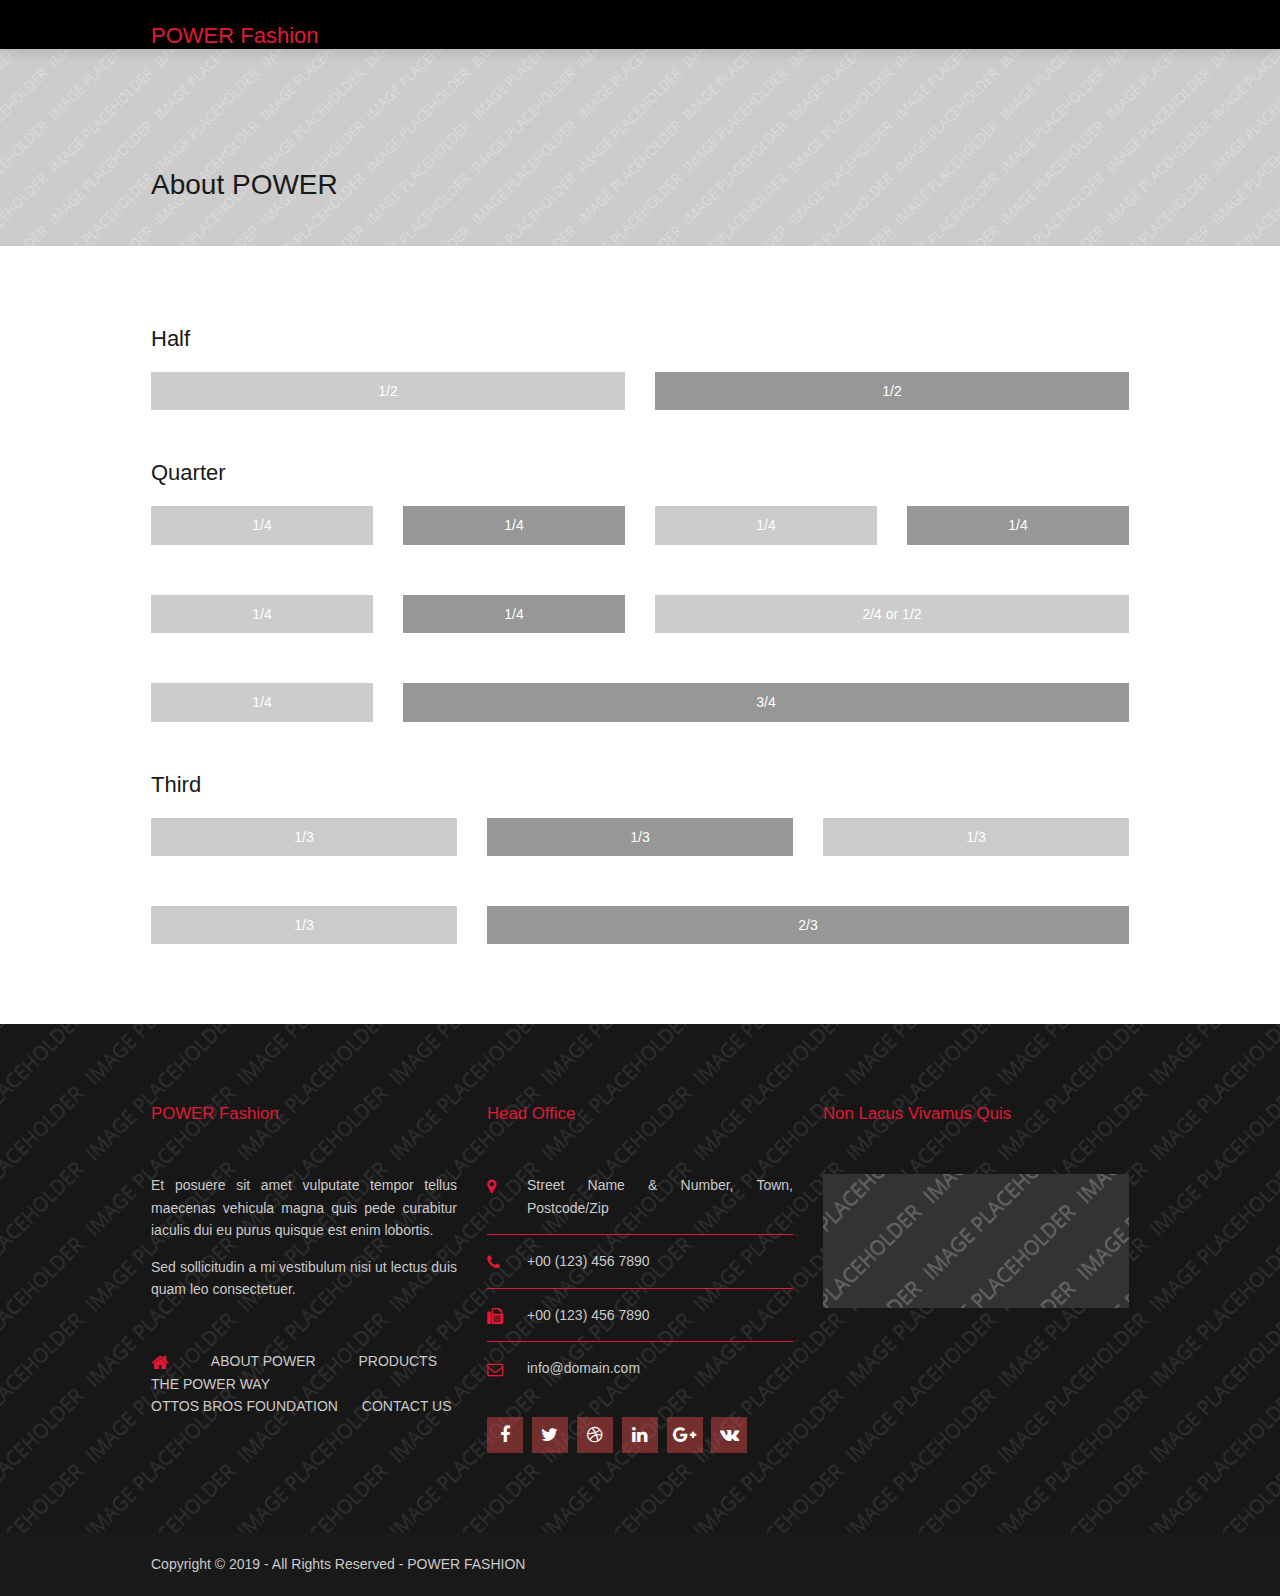
<file: power/pages/about power.html>
<!DOCTYPE html>
<!--
Template Name: Gomag
Author: <a href="http://www.os-templates.com/">OS Templates</a>
Author URI: http://www.os-templates.com/
Licence: Free to use under our free template licence terms
Licence URI: http://www.os-templates.com/template-terms
-->
<html lang="">
<head>
<title>POWER FASHION | About POWER</title>
<meta charset="utf-8">
<meta name="viewport" content="width=device-width, initial-scale=1.0, maximum-scale=1.0, user-scalable=no">
<link href="../layout/styles/layout.css" rel="stylesheet" type="text/css" media="all">
<style type="text/css">
/* DEMO ONLY */
.container .demo{text-align:center;}
.container .demo div{padding:8px 0;}
.container .demo div:nth-child(odd){color:#FFFFFF; background:#CCCCCC;}
.container .demo div:nth-child(even){color:#FFFFFF; background:#979797;}
@media screen and (max-width:900px){.container .demo div{margin-bottom:0;}}
/* DEMO ONLY */
</style>
</head>
<body id="top">
<!-- ################################################################################################ -->
<!-- ################################################################################################ -->
<!-- ################################################################################################ -->
<!-- Top Background Image Wrapper -->
<div class="bgded" style="background-image:url('../images/demo/backgrounds/01.png');"> 
  <!-- ################################################################################################ -->
  <div class="wrapper row1">
    <header id="header" class="hoc clear"> 
      <!-- ################################################################################################ -->
      <div id="logo" class="fl_left">
        <h1><a href="../index.html">POWER Fashion</a></h1>
      </div>
      <nav id="mainav" class="fl_right">
        <ul class="clear">
          <li><a href="index.html">Home</a></li>
          <li class="active"><a class="drop" href="#">About POWER</a>
            <ul>
              <li><a class="drop" href="#">Head Office</a>
                <ul>
                  <li><a href="#">Warehouse</a></li>
                  <li><a href="#">Head Office</a></li>
                </ul>
              </li>
              <li><a href="#">Stores</a></li>
            </ul>
          </li>
          <li><a class="drop" href="#">Products</a>
            <ul>
              <li><a class="drop" href="#">Fashion</a>
                <ul>
                  <li><a href="#">House Brands</a></li>
                  <li><a href="#">Brands</a></li>
                </ul>
              </li>
              <li><a href="#">POWER Cell</a></li>
            </ul>
          </li>
          <li><a class="drop" href="#">The POWER Way</a>
            <ul>
              <li><a class="drop" href="#">Ideology</a>
                <ul>
                  <li><a href="#">Purpose</a></li>
                  <li><a href="#">Vision</a></li>
                </ul>
              </li>
              <li><a href="#">History</a></li>
              <li><a href="#">The POWER Way</a></li>
            </ul>
          </li>
          <li><a href="#">Otto Bros Foundation</a></li>
          <li><a href="#">Contact</a></li>
        </ul>
      </nav>
      <!-- ################################################################################################ -->
    </header>
  </div>
  <!-- ################################################################################################ -->
  <!-- ################################################################################################ -->
  <!-- ################################################################################################ -->
  <section id="breadcrumb" class="hoc clear"> 
    <!-- ################################################################################################ -->
    <h6 class="heading">About POWER</h6>
    <!-- ################################################################################################ -->
    <!-- ################################################################################################ -->
  </section>
  <!-- ################################################################################################ -->
</div>
<!-- End Top Background Image Wrapper -->
<!-- ################################################################################################ -->
<!-- ################################################################################################ -->
<!-- ################################################################################################ -->
<div class="wrapper row3">
  <main class="hoc container clear"> 
    <!-- main body -->
    <!-- ################################################################################################ -->
    <div class="content"> 
      <!-- ################################################################################################ -->
      <h2>Half</h2>
      <!-- ################################################################################################ -->
      <div class="group btmspace-50 demo">
        <div class="one_half first">1/2</div>
        <div class="one_half">1/2</div>
      </div>
      <!-- ################################################################################################ -->
      <h2>Quarter</h2>
      <!-- ################################################################################################ -->
      <div class="group btmspace-50 demo">
        <div class="one_quarter first">1/4</div>
        <div class="one_quarter">1/4</div>
        <div class="one_quarter">1/4</div>
        <div class="one_quarter">1/4</div>
      </div>
      <div class="group btmspace-50 demo">
        <div class="one_quarter first">1/4</div>
        <div class="one_quarter">1/4</div>
        <div class="two_quarter">2/4 or 1/2</div>
      </div>
      <div class="group btmspace-50 demo">
        <div class="one_quarter first">1/4</div>
        <div class="three_quarter">3/4</div>
      </div>
      <!-- ################################################################################################ -->
      <h2>Third</h2>
      <!-- ################################################################################################ -->
      <div class="group btmspace-50 demo">
        <div class="one_third first">1/3</div>
        <div class="one_third">1/3</div>
        <div class="one_third">1/3</div>
      </div>
      <div class="group demo">
        <div class="one_third first">1/3</div>
        <div class="two_third">2/3</div>
      </div>
      <!-- ################################################################################################ -->
    </div>
    <!-- ################################################################################################ -->
    <!-- / main body -->
    <div class="clear"></div>
  </main>
</div>
<!-- ################################################################################################ -->
<!-- ################################################################################################ -->
<!-- ################################################################################################ -->
<div class="wrapper row4 bgded overlay" style="background-image:url('../images/demo/backgrounds/04.png');">
  <footer id="footer" class="hoc clear"> 
    <!-- ################################################################################################ -->
    <div class="one_third first">
      <h6 class="heading">POWER Fashion</h6>
      <p>Et posuere sit amet vulputate tempor tellus maecenas vehicula magna quis pede curabitur iaculis dui eu purus quisque est enim lobortis.</p>
      <p class="btmspace-50">Sed sollicitudin a mi vestibulum nisi ut lectus duis quam leo consectetuer.</p>
      <nav>
        <ul class="nospace">
          <li><a href="index.html"><i class="fa fa-lg fa-home"></i></a></li>
          <li><a href="#">About POWER</a></li>
          <li><a href="#">Products</a></li>
          <li><a href="#">The POWER Way</a></li>
          <li><a href="#">Ottos Bros Foundation</a></li>
          <li><a href="#">Contact Us</a></li>
        </ul>
      </nav>
    </div>
    <div class="one_third">
      <h6 class="heading">Head Office</h6>
      <ul class="nospace btmspace-30 linklist contact">
        <li><i class="fa fa-map-marker"></i>
          <address>
          Street Name &amp; Number, Town, Postcode/Zip
          </address>
        </li>
        <li><i class="fa fa-phone"></i> +00 (123) 456 7890</li>
        <li><i class="fa fa-fax"></i> +00 (123) 456 7890</li>
        <li><i class="fa fa-envelope-o"></i> info@domain.com</li>
      </ul>
      <ul class="faico clear">
        <li><a class="faicon-facebook" href="#"><i class="fa fa-facebook"></i></a></li>
        <li><a class="faicon-twitter" href="#"><i class="fa fa-twitter"></i></a></li>
        <li><a class="faicon-dribble" href="#"><i class="fa fa-dribbble"></i></a></li>
        <li><a class="faicon-linkedin" href="#"><i class="fa fa-linkedin"></i></a></li>
        <li><a class="faicon-google-plus" href="#"><i class="fa fa-google-plus"></i></a></li>
        <li><a class="faicon-vk" href="#"><i class="fa fa-vk"></i></a></li>
      </ul>
    </div>
    <div class="one_third">
      <h6 class="heading">Non lacus vivamus quis</h6>
      <article><a href="#"><img class="btmspace-15" src="../images/demo/320x140.png" alt=""></a>
        
      </article>
    </div>
    <!-- ################################################################################################ -->
  </footer>
</div>
<!-- ################################################################################################ -->
<!-- ################################################################################################ -->
<!-- ################################################################################################ -->
<div class="wrapper row5">
  <div id="copyright" class="hoc clear"> 
    <!-- ################################################################################################ -->
    <p class="fl_left">Copyright &copy; 2019 - All Rights Reserved - <a href="#">POWER FASHION</a></p>
    
    <!-- ################################################################################################ -->
  </div>
</div>
<!-- ################################################################################################ -->
<!-- ################################################################################################ -->
<!-- ################################################################################################ -->
<a id="backtotop" href="#top"><i class="fa fa-chevron-up"></i></a>
<!-- JAVASCRIPTS -->
<script src="../layout/scripts/jquery.min.js"></script>
<script src="../layout/scripts/jquery.backtotop.js"></script>
<script src="../layout/scripts/jquery.mobilemenu.js"></script>
</body>
</html>
</file>
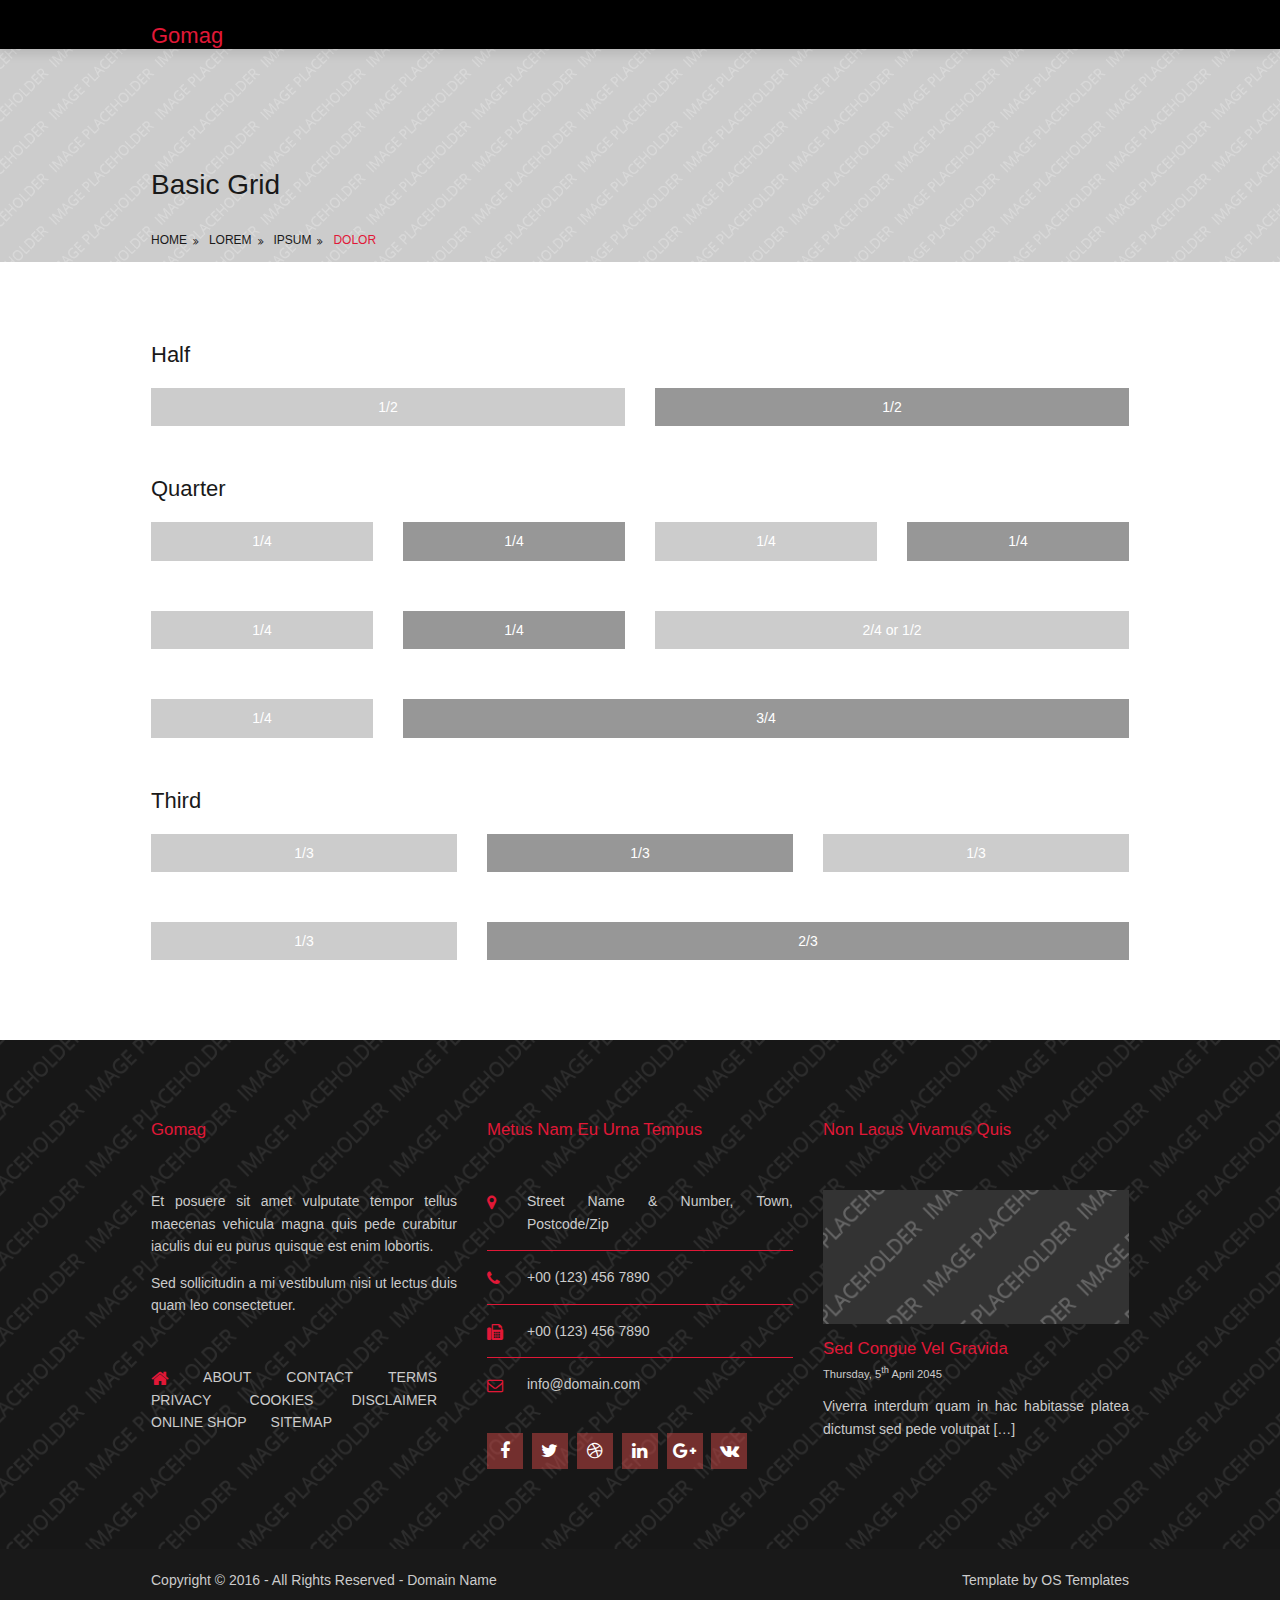
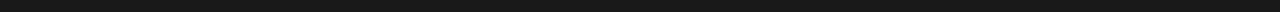
<file: power/pages/basic-grid.html>
<!DOCTYPE html>
<!--
Template Name: Gomag
Author: <a href="http://www.os-templates.com/">OS Templates</a>
Author URI: http://www.os-templates.com/
Licence: Free to use under our free template licence terms
Licence URI: http://www.os-templates.com/template-terms
-->
<html lang="">
<head>
<title>Gomag | Pages | Basic Grid</title>
<meta charset="utf-8">
<meta name="viewport" content="width=device-width, initial-scale=1.0, maximum-scale=1.0, user-scalable=no">
<link href="../layout/styles/layout.css" rel="stylesheet" type="text/css" media="all">
<style type="text/css">
/* DEMO ONLY */
.container .demo{text-align:center;}
.container .demo div{padding:8px 0;}
.container .demo div:nth-child(odd){color:#FFFFFF; background:#CCCCCC;}
.container .demo div:nth-child(even){color:#FFFFFF; background:#979797;}
@media screen and (max-width:900px){.container .demo div{margin-bottom:0;}}
/* DEMO ONLY */
</style>
</head>
<body id="top">
<!-- ################################################################################################ -->
<!-- ################################################################################################ -->
<!-- ################################################################################################ -->
<!-- Top Background Image Wrapper -->
<div class="bgded" style="background-image:url('../images/demo/backgrounds/01.png');"> 
  <!-- ################################################################################################ -->
  <div class="wrapper row1">
    <header id="header" class="hoc clear"> 
      <!-- ################################################################################################ -->
      <div id="logo" class="fl_left">
        <h1><a href="../index.html">Gomag</a></h1>
      </div>
      <nav id="mainav" class="fl_right">
        <ul class="clear">
          <li><a href="../index.html">Home</a></li>
          <li class="active"><a class="drop" href="#">Pages</a>
            <ul>
              <li><a href="gallery.html">Gallery</a></li>
              <li><a href="full-width.html">Full Width</a></li>
              <li><a href="sidebar-left.html">Sidebar Left</a></li>
              <li><a href="sidebar-right.html">Sidebar Right</a></li>
              <li class="active"><a href="basic-grid.html">Basic Grid</a></li>
            </ul>
          </li>
          <li><a class="drop" href="#">Dropdown</a>
            <ul>
              <li><a href="#">Level 2</a></li>
              <li><a class="drop" href="#">Level 2 + Drop</a>
                <ul>
                  <li><a href="#">Level 3</a></li>
                  <li><a href="#">Level 3</a></li>
                  <li><a href="#">Level 3</a></li>
                </ul>
              </li>
              <li><a href="#">Level 2</a></li>
            </ul>
          </li>
          <li><a href="#">Link Text</a></li>
          <li><a href="#">Link Text</a></li>
        </ul>
      </nav>
      <!-- ################################################################################################ -->
    </header>
  </div>
  <!-- ################################################################################################ -->
  <!-- ################################################################################################ -->
  <!-- ################################################################################################ -->
  <section id="breadcrumb" class="hoc clear"> 
    <!-- ################################################################################################ -->
    <h6 class="heading">Basic Grid</h6>
    <!-- ################################################################################################ -->
    <ul>
      <li><a href="#">Home</a></li>
      <li><a href="#">Lorem</a></li>
      <li><a href="#">Ipsum</a></li>
      <li><a href="#">Dolor</a></li>
    </ul>
    <!-- ################################################################################################ -->
  </section>
  <!-- ################################################################################################ -->
</div>
<!-- End Top Background Image Wrapper -->
<!-- ################################################################################################ -->
<!-- ################################################################################################ -->
<!-- ################################################################################################ -->
<div class="wrapper row3">
  <main class="hoc container clear"> 
    <!-- main body -->
    <!-- ################################################################################################ -->
    <div class="content"> 
      <!-- ################################################################################################ -->
      <h2>Half</h2>
      <!-- ################################################################################################ -->
      <div class="group btmspace-50 demo">
        <div class="one_half first">1/2</div>
        <div class="one_half">1/2</div>
      </div>
      <!-- ################################################################################################ -->
      <h2>Quarter</h2>
      <!-- ################################################################################################ -->
      <div class="group btmspace-50 demo">
        <div class="one_quarter first">1/4</div>
        <div class="one_quarter">1/4</div>
        <div class="one_quarter">1/4</div>
        <div class="one_quarter">1/4</div>
      </div>
      <div class="group btmspace-50 demo">
        <div class="one_quarter first">1/4</div>
        <div class="one_quarter">1/4</div>
        <div class="two_quarter">2/4 or 1/2</div>
      </div>
      <div class="group btmspace-50 demo">
        <div class="one_quarter first">1/4</div>
        <div class="three_quarter">3/4</div>
      </div>
      <!-- ################################################################################################ -->
      <h2>Third</h2>
      <!-- ################################################################################################ -->
      <div class="group btmspace-50 demo">
        <div class="one_third first">1/3</div>
        <div class="one_third">1/3</div>
        <div class="one_third">1/3</div>
      </div>
      <div class="group demo">
        <div class="one_third first">1/3</div>
        <div class="two_third">2/3</div>
      </div>
      <!-- ################################################################################################ -->
    </div>
    <!-- ################################################################################################ -->
    <!-- / main body -->
    <div class="clear"></div>
  </main>
</div>
<!-- ################################################################################################ -->
<!-- ################################################################################################ -->
<!-- ################################################################################################ -->
<div class="wrapper row4 bgded overlay" style="background-image:url('../images/demo/backgrounds/04.png');">
  <footer id="footer" class="hoc clear"> 
    <!-- ################################################################################################ -->
    <div class="one_third first">
      <h6 class="heading">Gomag</h6>
      <p>Et posuere sit amet vulputate tempor tellus maecenas vehicula magna quis pede curabitur iaculis dui eu purus quisque est enim lobortis.</p>
      <p class="btmspace-50">Sed sollicitudin a mi vestibulum nisi ut lectus duis quam leo consectetuer.</p>
      <nav>
        <ul class="nospace">
          <li><a href="index.html"><i class="fa fa-lg fa-home"></i></a></li>
          <li><a href="#">About</a></li>
          <li><a href="#">Contact</a></li>
          <li><a href="#">Terms</a></li>
          <li><a href="#">Privacy</a></li>
          <li><a href="#">Cookies</a></li>
          <li><a href="#">Disclaimer</a></li>
          <li><a href="#">Online Shop</a></li>
          <li><a href="#">Sitemap</a></li>
        </ul>
      </nav>
    </div>
    <div class="one_third">
      <h6 class="heading">Metus nam eu urna tempus</h6>
      <ul class="nospace btmspace-30 linklist contact">
        <li><i class="fa fa-map-marker"></i>
          <address>
          Street Name &amp; Number, Town, Postcode/Zip
          </address>
        </li>
        <li><i class="fa fa-phone"></i> +00 (123) 456 7890</li>
        <li><i class="fa fa-fax"></i> +00 (123) 456 7890</li>
        <li><i class="fa fa-envelope-o"></i> info@domain.com</li>
      </ul>
      <ul class="faico clear">
        <li><a class="faicon-facebook" href="#"><i class="fa fa-facebook"></i></a></li>
        <li><a class="faicon-twitter" href="#"><i class="fa fa-twitter"></i></a></li>
        <li><a class="faicon-dribble" href="#"><i class="fa fa-dribbble"></i></a></li>
        <li><a class="faicon-linkedin" href="#"><i class="fa fa-linkedin"></i></a></li>
        <li><a class="faicon-google-plus" href="#"><i class="fa fa-google-plus"></i></a></li>
        <li><a class="faicon-vk" href="#"><i class="fa fa-vk"></i></a></li>
      </ul>
    </div>
    <div class="one_third">
      <h6 class="heading">Non lacus vivamus quis</h6>
      <article><a href="#"><img class="btmspace-15" src="../images/demo/320x140.png" alt=""></a>
        <h6 class="nospace font-x1"><a href="#">Sed congue vel gravida</a></h6>
        <time class="font-xs block btmspace-10" datetime="2045-04-05">Thursday, 5<sup>th</sup> April 2045</time>
        <p class="nospace">Viverra interdum quam in hac habitasse platea dictumst sed pede volutpat [&hellip;]</p>
      </article>
    </div>
    <!-- ################################################################################################ -->
  </footer>
</div>
<!-- ################################################################################################ -->
<!-- ################################################################################################ -->
<!-- ################################################################################################ -->
<div class="wrapper row5">
  <div id="copyright" class="hoc clear"> 
    <!-- ################################################################################################ -->
    <p class="fl_left">Copyright &copy; 2016 - All Rights Reserved - <a href="#">Domain Name</a></p>
    <p class="fl_right">Template by <a target="_blank" href="http://www.os-templates.com/" title="Free Website Templates">OS Templates</a></p>
    <!-- ################################################################################################ -->
  </div>
</div>
<!-- ################################################################################################ -->
<!-- ################################################################################################ -->
<!-- ################################################################################################ -->
<a id="backtotop" href="#top"><i class="fa fa-chevron-up"></i></a>
<!-- JAVASCRIPTS -->
<script src="../layout/scripts/jquery.min.js"></script>
<script src="../layout/scripts/jquery.backtotop.js"></script>
<script src="../layout/scripts/jquery.mobilemenu.js"></script>
</body>
</html>
</file>
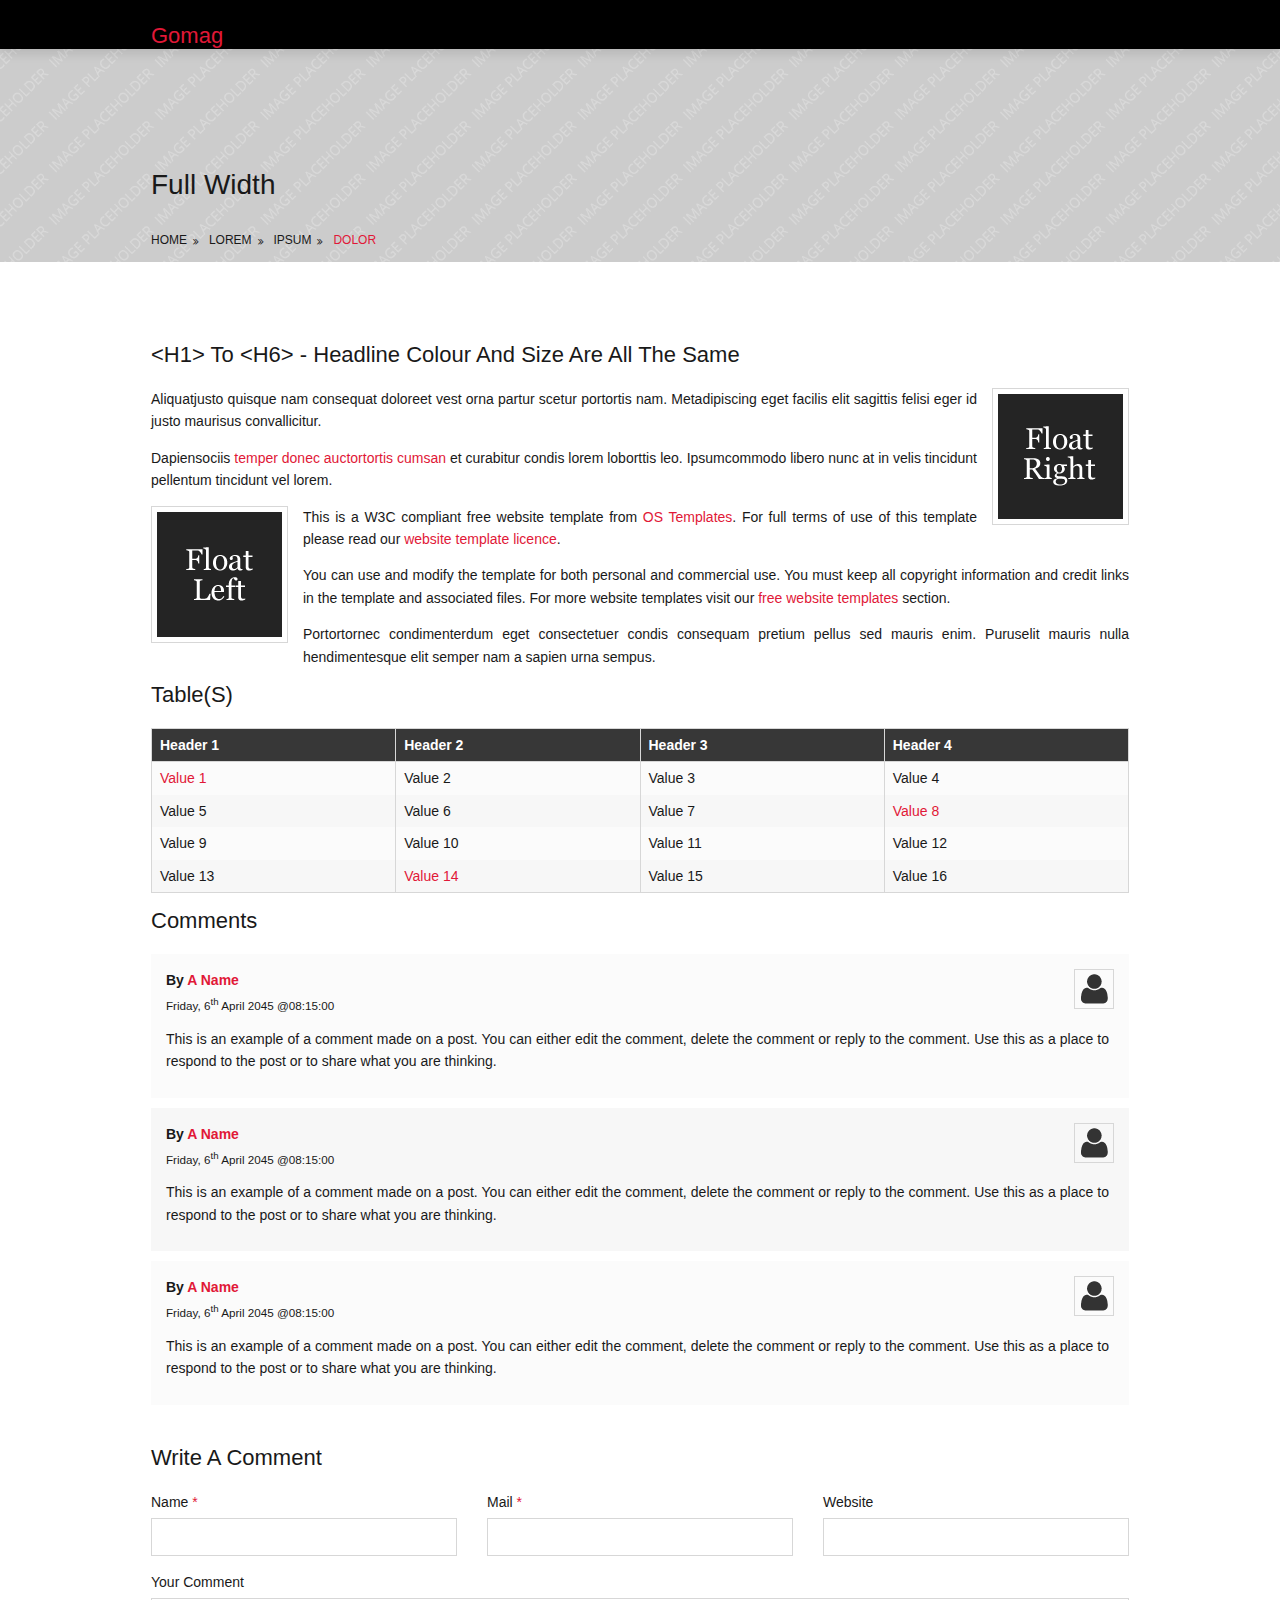
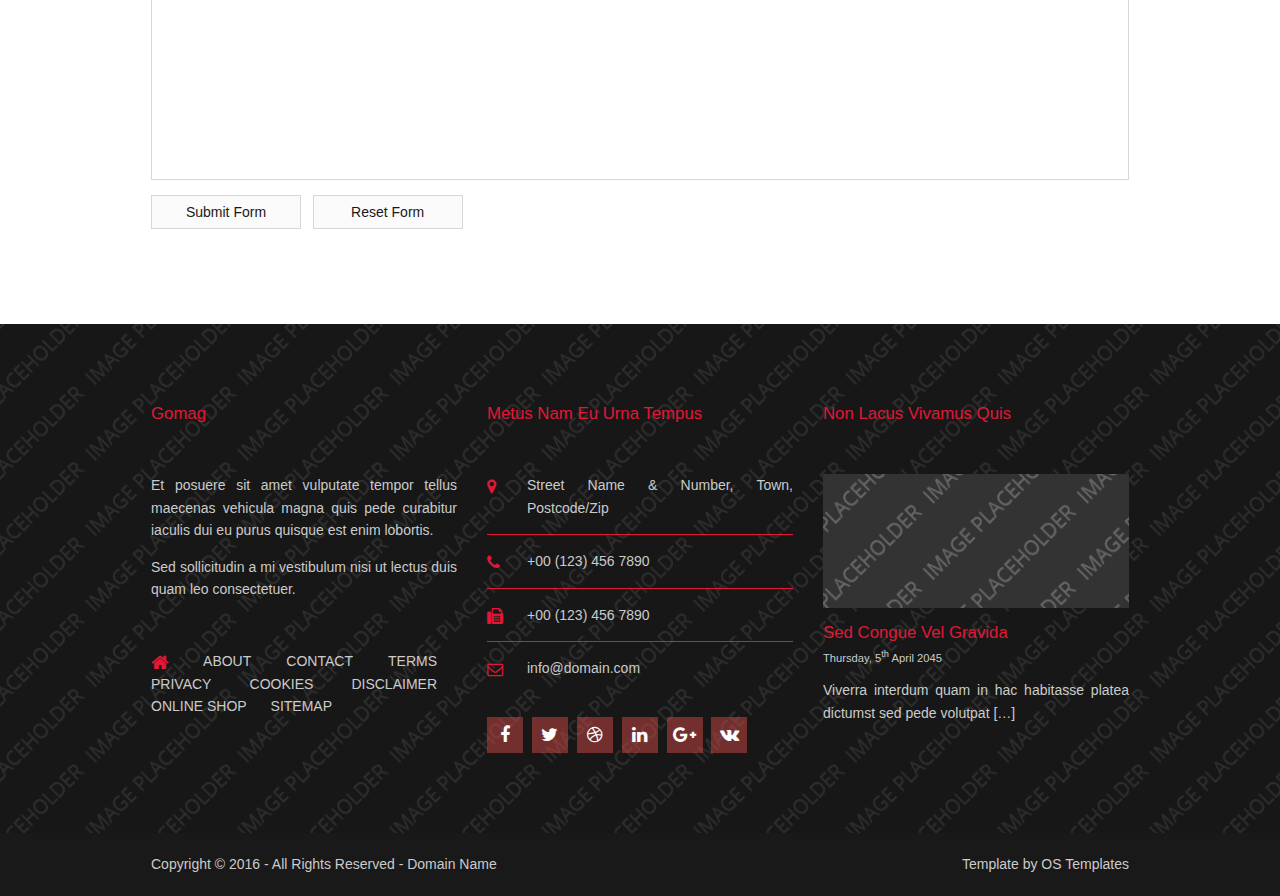
<file: power/pages/full-width.html>
<!DOCTYPE html>
<!--
Template Name: Gomag
Author: <a href="http://www.os-templates.com/">OS Templates</a>
Author URI: http://www.os-templates.com/
Licence: Free to use under our free template licence terms
Licence URI: http://www.os-templates.com/template-terms
-->
<html lang="">
<head>
<title>Gomag | Pages | Full Width</title>
<meta charset="utf-8">
<meta name="viewport" content="width=device-width, initial-scale=1.0, maximum-scale=1.0, user-scalable=no">
<link href="../layout/styles/layout.css" rel="stylesheet" type="text/css" media="all">
</head>
<body id="top">
<!-- ################################################################################################ -->
<!-- ################################################################################################ -->
<!-- ################################################################################################ -->
<!-- Top Background Image Wrapper -->
<div class="bgded" style="background-image:url('../images/demo/backgrounds/01.png');"> 
  <!-- ################################################################################################ -->
  <div class="wrapper row1">
    <header id="header" class="hoc clear"> 
      <!-- ################################################################################################ -->
      <div id="logo" class="fl_left">
        <h1><a href="../index.html">Gomag</a></h1>
      </div>
      <nav id="mainav" class="fl_right">
        <ul class="clear">
          <li><a href="../index.html">Home</a></li>
          <li class="active"><a class="drop" href="#">Pages</a>
            <ul>
              <li><a href="gallery.html">Gallery</a></li>
              <li class="active"><a href="full-width.html">Full Width</a></li>
              <li><a href="sidebar-left.html">Sidebar Left</a></li>
              <li><a href="sidebar-right.html">Sidebar Right</a></li>
              <li><a href="basic-grid.html">Basic Grid</a></li>
            </ul>
          </li>
          <li><a class="drop" href="#">Dropdown</a>
            <ul>
              <li><a href="#">Level 2</a></li>
              <li><a class="drop" href="#">Level 2 + Drop</a>
                <ul>
                  <li><a href="#">Level 3</a></li>
                  <li><a href="#">Level 3</a></li>
                  <li><a href="#">Level 3</a></li>
                </ul>
              </li>
              <li><a href="#">Level 2</a></li>
            </ul>
          </li>
          <li><a href="#">Link Text</a></li>
          <li><a href="#">Link Text</a></li>
        </ul>
      </nav>
      <!-- ################################################################################################ -->
    </header>
  </div>
  <!-- ################################################################################################ -->
  <!-- ################################################################################################ -->
  <!-- ################################################################################################ -->
  <section id="breadcrumb" class="hoc clear"> 
    <!-- ################################################################################################ -->
    <h6 class="heading">Full Width</h6>
    <!-- ################################################################################################ -->
    <ul>
      <li><a href="#">Home</a></li>
      <li><a href="#">Lorem</a></li>
      <li><a href="#">Ipsum</a></li>
      <li><a href="#">Dolor</a></li>
    </ul>
    <!-- ################################################################################################ -->
  </section>
  <!-- ################################################################################################ -->
</div>
<!-- End Top Background Image Wrapper -->
<!-- ################################################################################################ -->
<!-- ################################################################################################ -->
<!-- ################################################################################################ -->
<div class="wrapper row3">
  <main class="hoc container clear"> 
    <!-- main body -->
    <!-- ################################################################################################ -->
    <div class="content"> 
      <!-- ################################################################################################ -->
      <h1>&lt;h1&gt; to &lt;h6&gt; - Headline Colour and Size Are All The Same</h1>
      <img class="imgr borderedbox inspace-5" src="../images/demo/imgr.gif" alt="">
      <p>Aliquatjusto quisque nam consequat doloreet vest orna partur scetur portortis nam. Metadipiscing eget facilis elit sagittis felisi eger id justo maurisus convallicitur.</p>
      <p>Dapiensociis <a href="#">temper donec auctortortis cumsan</a> et curabitur condis lorem loborttis leo. Ipsumcommodo libero nunc at in velis tincidunt pellentum tincidunt vel lorem.</p>
      <img class="imgl borderedbox inspace-5" src="../images/demo/imgl.gif" alt="">
      <p>This is a W3C compliant free website template from <a href="http://www.os-templates.com/" title="Free Website Templates">OS Templates</a>. For full terms of use of this template please read our <a href="http://www.os-templates.com/template-terms">website template licence</a>.</p>
      <p>You can use and modify the template for both personal and commercial use. You must keep all copyright information and credit links in the template and associated files. For more website templates visit our <a href="http://www.os-templates.com/">free website templates</a> section.</p>
      <p>Portortornec condimenterdum eget consectetuer condis consequam pretium pellus sed mauris enim. Puruselit mauris nulla hendimentesque elit semper nam a sapien urna sempus.</p>
      <h1>Table(s)</h1>
      <div class="scrollable">
        <table>
          <thead>
            <tr>
              <th>Header 1</th>
              <th>Header 2</th>
              <th>Header 3</th>
              <th>Header 4</th>
            </tr>
          </thead>
          <tbody>
            <tr>
              <td><a href="#">Value 1</a></td>
              <td>Value 2</td>
              <td>Value 3</td>
              <td>Value 4</td>
            </tr>
            <tr>
              <td>Value 5</td>
              <td>Value 6</td>
              <td>Value 7</td>
              <td><a href="#">Value 8</a></td>
            </tr>
            <tr>
              <td>Value 9</td>
              <td>Value 10</td>
              <td>Value 11</td>
              <td>Value 12</td>
            </tr>
            <tr>
              <td>Value 13</td>
              <td><a href="#">Value 14</a></td>
              <td>Value 15</td>
              <td>Value 16</td>
            </tr>
          </tbody>
        </table>
      </div>
      <div id="comments">
        <h2>Comments</h2>
        <ul>
          <li>
            <article>
              <header>
                <figure class="avatar"><img src="../images/demo/avatar.png" alt=""></figure>
                <address>
                By <a href="#">A Name</a>
                </address>
                <time datetime="2045-04-06T08:15+00:00">Friday, 6<sup>th</sup> April 2045 @08:15:00</time>
              </header>
              <div class="comcont">
                <p>This is an example of a comment made on a post. You can either edit the comment, delete the comment or reply to the comment. Use this as a place to respond to the post or to share what you are thinking.</p>
              </div>
            </article>
          </li>
          <li>
            <article>
              <header>
                <figure class="avatar"><img src="../images/demo/avatar.png" alt=""></figure>
                <address>
                By <a href="#">A Name</a>
                </address>
                <time datetime="2045-04-06T08:15+00:00">Friday, 6<sup>th</sup> April 2045 @08:15:00</time>
              </header>
              <div class="comcont">
                <p>This is an example of a comment made on a post. You can either edit the comment, delete the comment or reply to the comment. Use this as a place to respond to the post or to share what you are thinking.</p>
              </div>
            </article>
          </li>
          <li>
            <article>
              <header>
                <figure class="avatar"><img src="../images/demo/avatar.png" alt=""></figure>
                <address>
                By <a href="#">A Name</a>
                </address>
                <time datetime="2045-04-06T08:15+00:00">Friday, 6<sup>th</sup> April 2045 @08:15:00</time>
              </header>
              <div class="comcont">
                <p>This is an example of a comment made on a post. You can either edit the comment, delete the comment or reply to the comment. Use this as a place to respond to the post or to share what you are thinking.</p>
              </div>
            </article>
          </li>
        </ul>
        <h2>Write A Comment</h2>
        <form action="#" method="post">
          <div class="one_third first">
            <label for="name">Name <span>*</span></label>
            <input type="text" name="name" id="name" value="" size="22" required>
          </div>
          <div class="one_third">
            <label for="email">Mail <span>*</span></label>
            <input type="email" name="email" id="email" value="" size="22" required>
          </div>
          <div class="one_third">
            <label for="url">Website</label>
            <input type="url" name="url" id="url" value="" size="22">
          </div>
          <div class="block clear">
            <label for="comment">Your Comment</label>
            <textarea name="comment" id="comment" cols="25" rows="10"></textarea>
          </div>
          <div>
            <input type="submit" name="submit" value="Submit Form">
            &nbsp;
            <input type="reset" name="reset" value="Reset Form">
          </div>
        </form>
      </div>
      <!-- ################################################################################################ -->
    </div>
    <!-- ################################################################################################ -->
    <!-- / main body -->
    <div class="clear"></div>
  </main>
</div>
<!-- ################################################################################################ -->
<!-- ################################################################################################ -->
<!-- ################################################################################################ -->
<div class="wrapper row4 bgded overlay" style="background-image:url('../images/demo/backgrounds/04.png');">
  <footer id="footer" class="hoc clear"> 
    <!-- ################################################################################################ -->
    <div class="one_third first">
      <h6 class="heading">Gomag</h6>
      <p>Et posuere sit amet vulputate tempor tellus maecenas vehicula magna quis pede curabitur iaculis dui eu purus quisque est enim lobortis.</p>
      <p class="btmspace-50">Sed sollicitudin a mi vestibulum nisi ut lectus duis quam leo consectetuer.</p>
      <nav>
        <ul class="nospace">
          <li><a href="index.html"><i class="fa fa-lg fa-home"></i></a></li>
          <li><a href="#">About</a></li>
          <li><a href="#">Contact</a></li>
          <li><a href="#">Terms</a></li>
          <li><a href="#">Privacy</a></li>
          <li><a href="#">Cookies</a></li>
          <li><a href="#">Disclaimer</a></li>
          <li><a href="#">Online Shop</a></li>
          <li><a href="#">Sitemap</a></li>
        </ul>
      </nav>
    </div>
    <div class="one_third">
      <h6 class="heading">Metus nam eu urna tempus</h6>
      <ul class="nospace btmspace-30 linklist contact">
        <li><i class="fa fa-map-marker"></i>
          <address>
          Street Name &amp; Number, Town, Postcode/Zip
          </address>
        </li>
        <li><i class="fa fa-phone"></i> +00 (123) 456 7890</li>
        <li><i class="fa fa-fax"></i> +00 (123) 456 7890</li>
        <li><i class="fa fa-envelope-o"></i> info@domain.com</li>
      </ul>
      <ul class="faico clear">
        <li><a class="faicon-facebook" href="#"><i class="fa fa-facebook"></i></a></li>
        <li><a class="faicon-twitter" href="#"><i class="fa fa-twitter"></i></a></li>
        <li><a class="faicon-dribble" href="#"><i class="fa fa-dribbble"></i></a></li>
        <li><a class="faicon-linkedin" href="#"><i class="fa fa-linkedin"></i></a></li>
        <li><a class="faicon-google-plus" href="#"><i class="fa fa-google-plus"></i></a></li>
        <li><a class="faicon-vk" href="#"><i class="fa fa-vk"></i></a></li>
      </ul>
    </div>
    <div class="one_third">
      <h6 class="heading">Non lacus vivamus quis</h6>
      <article><a href="#"><img class="btmspace-15" src="../images/demo/320x140.png" alt=""></a>
        <h6 class="nospace font-x1"><a href="#">Sed congue vel gravida</a></h6>
        <time class="font-xs block btmspace-10" datetime="2045-04-05">Thursday, 5<sup>th</sup> April 2045</time>
        <p class="nospace">Viverra interdum quam in hac habitasse platea dictumst sed pede volutpat [&hellip;]</p>
      </article>
    </div>
    <!-- ################################################################################################ -->
  </footer>
</div>
<!-- ################################################################################################ -->
<!-- ################################################################################################ -->
<!-- ################################################################################################ -->
<div class="wrapper row5">
  <div id="copyright" class="hoc clear"> 
    <!-- ################################################################################################ -->
    <p class="fl_left">Copyright &copy; 2016 - All Rights Reserved - <a href="#">Domain Name</a></p>
    <p class="fl_right">Template by <a target="_blank" href="http://www.os-templates.com/" title="Free Website Templates">OS Templates</a></p>
    <!-- ################################################################################################ -->
  </div>
</div>
<!-- ################################################################################################ -->
<!-- ################################################################################################ -->
<!-- ################################################################################################ -->
<a id="backtotop" href="#top"><i class="fa fa-chevron-up"></i></a>
<!-- JAVASCRIPTS -->
<script src="../layout/scripts/jquery.min.js"></script>
<script src="../layout/scripts/jquery.backtotop.js"></script>
<script src="../layout/scripts/jquery.mobilemenu.js"></script>
</body>
</html>
</file>
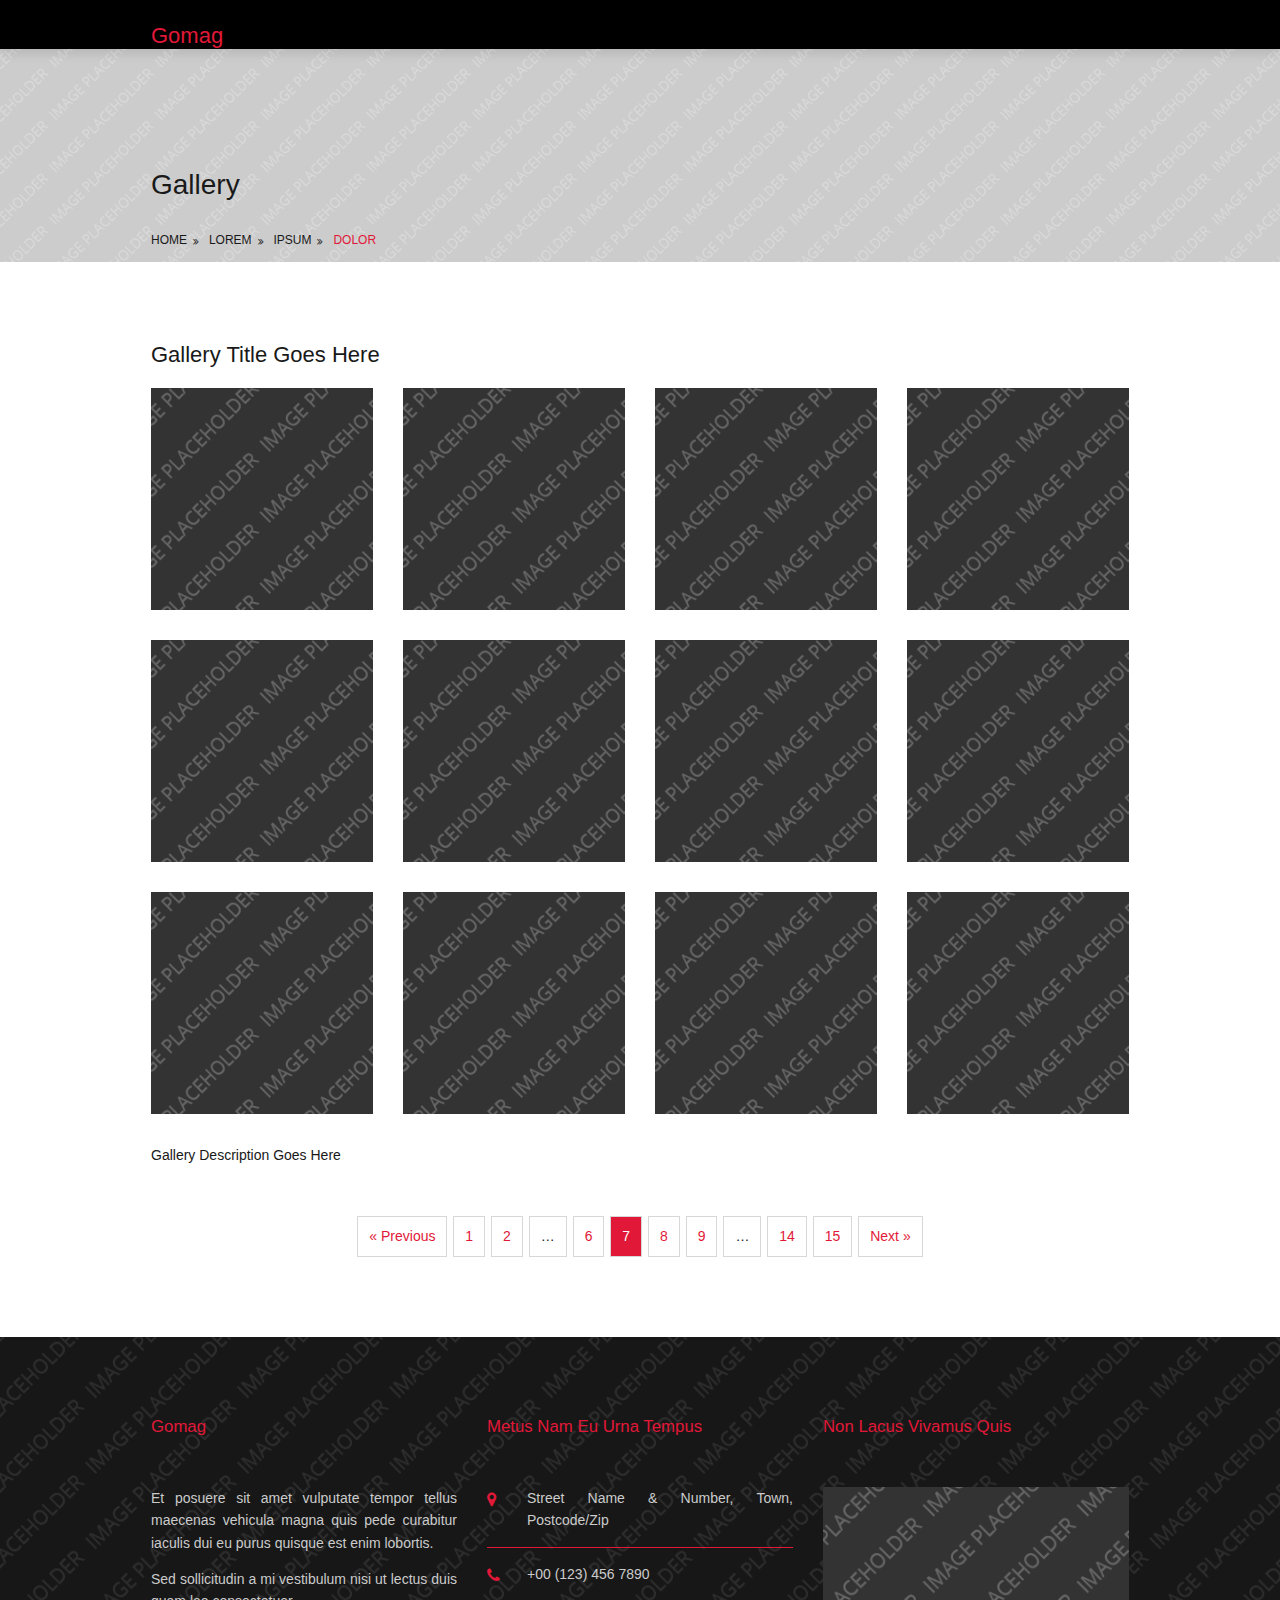
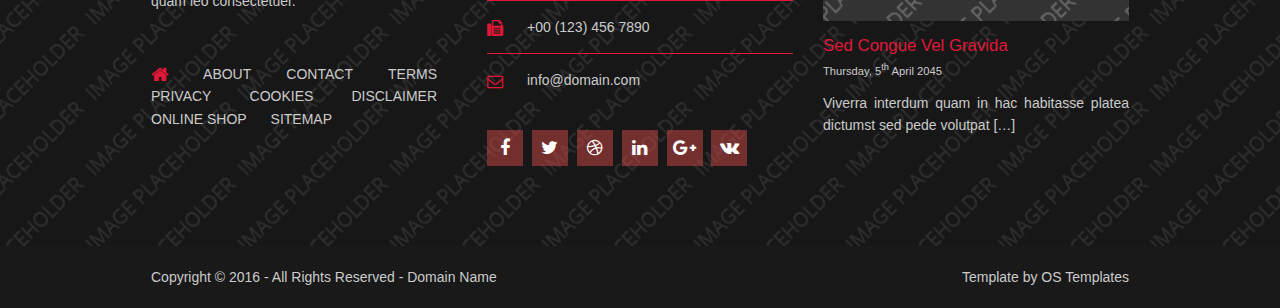
<file: power/pages/gallery.html>
<!DOCTYPE html>
<!--
Template Name: Gomag
Author: <a href="http://www.os-templates.com/">OS Templates</a>
Author URI: http://www.os-templates.com/
Licence: Free to use under our free template licence terms
Licence URI: http://www.os-templates.com/template-terms
-->
<html lang="">
<head>
<title>Gomag | Pages | Gallery</title>
<meta charset="utf-8">
<meta name="viewport" content="width=device-width, initial-scale=1.0, maximum-scale=1.0, user-scalable=no">
<link href="../layout/styles/layout.css" rel="stylesheet" type="text/css" media="all">
</head>
<body id="top">
<!-- ################################################################################################ -->
<!-- ################################################################################################ -->
<!-- ################################################################################################ -->
<!-- Top Background Image Wrapper -->
<div class="bgded" style="background-image:url('../images/demo/backgrounds/01.png');"> 
  <!-- ################################################################################################ -->
  <div class="wrapper row1">
    <header id="header" class="hoc clear"> 
      <!-- ################################################################################################ -->
      <div id="logo" class="fl_left">
        <h1><a href="../index.html">Gomag</a></h1>
      </div>
      <nav id="mainav" class="fl_right">
        <ul class="clear">
          <li><a href="../index.html">Home</a></li>
          <li class="active"><a class="drop" href="#">Pages</a>
            <ul>
              <li class="active"><a href="gallery.html">Gallery</a></li>
              <li><a href="full-width.html">Full Width</a></li>
              <li><a href="sidebar-left.html">Sidebar Left</a></li>
              <li><a href="sidebar-right.html">Sidebar Right</a></li>
              <li><a href="basic-grid.html">Basic Grid</a></li>
            </ul>
          </li>
          <li><a class="drop" href="#">Dropdown</a>
            <ul>
              <li><a href="#">Level 2</a></li>
              <li><a class="drop" href="#">Level 2 + Drop</a>
                <ul>
                  <li><a href="#">Level 3</a></li>
                  <li><a href="#">Level 3</a></li>
                  <li><a href="#">Level 3</a></li>
                </ul>
              </li>
              <li><a href="#">Level 2</a></li>
            </ul>
          </li>
          <li><a href="#">Link Text</a></li>
          <li><a href="#">Link Text</a></li>
        </ul>
      </nav>
      <!-- ################################################################################################ -->
    </header>
  </div>
  <!-- ################################################################################################ -->
  <!-- ################################################################################################ -->
  <!-- ################################################################################################ -->
  <section id="breadcrumb" class="hoc clear"> 
    <!-- ################################################################################################ -->
    <h6 class="heading">Gallery</h6>
    <!-- ################################################################################################ -->
    <ul>
      <li><a href="#">Home</a></li>
      <li><a href="#">Lorem</a></li>
      <li><a href="#">Ipsum</a></li>
      <li><a href="#">Dolor</a></li>
    </ul>
    <!-- ################################################################################################ -->
  </section>
  <!-- ################################################################################################ -->
</div>
<!-- End Top Background Image Wrapper -->
<!-- ################################################################################################ -->
<!-- ################################################################################################ -->
<!-- ################################################################################################ -->
<div class="wrapper row3">
  <main class="hoc container clear"> 
    <!-- main body -->
    <!-- ################################################################################################ -->
    <div class="content"> 
      <!-- ################################################################################################ -->
      <div id="gallery">
        <figure>
          <header class="heading">Gallery Title Goes Here</header>
          <ul class="nospace clear">
            <li class="one_quarter first"><a href="#"><img src="../images/demo/gallery/01.png" alt=""></a></li>
            <li class="one_quarter"><a href="#"><img src="../images/demo/gallery/01.png" alt=""></a></li>
            <li class="one_quarter"><a href="#"><img src="../images/demo/gallery/01.png" alt=""></a></li>
            <li class="one_quarter"><a href="#"><img src="../images/demo/gallery/01.png" alt=""></a></li>
            <li class="one_quarter first"><a href="#"><img src="../images/demo/gallery/01.png" alt=""></a></li>
            <li class="one_quarter"><a href="#"><img src="../images/demo/gallery/01.png" alt=""></a></li>
            <li class="one_quarter"><a href="#"><img src="../images/demo/gallery/01.png" alt=""></a></li>
            <li class="one_quarter"><a href="#"><img src="../images/demo/gallery/01.png" alt=""></a></li>
            <li class="one_quarter first"><a href="#"><img src="../images/demo/gallery/01.png" alt=""></a></li>
            <li class="one_quarter"><a href="#"><img src="../images/demo/gallery/01.png" alt=""></a></li>
            <li class="one_quarter"><a href="#"><img src="../images/demo/gallery/01.png" alt=""></a></li>
            <li class="one_quarter"><a href="#"><img src="../images/demo/gallery/01.png" alt=""></a></li>
          </ul>
          <figcaption>Gallery Description Goes Here</figcaption>
        </figure>
      </div>
      <!-- ################################################################################################ -->
      <!-- ################################################################################################ -->
      <nav class="pagination">
        <ul>
          <li><a href="#">&laquo; Previous</a></li>
          <li><a href="#">1</a></li>
          <li><a href="#">2</a></li>
          <li><strong>&hellip;</strong></li>
          <li><a href="#">6</a></li>
          <li class="current"><strong>7</strong></li>
          <li><a href="#">8</a></li>
          <li><a href="#">9</a></li>
          <li><strong>&hellip;</strong></li>
          <li><a href="#">14</a></li>
          <li><a href="#">15</a></li>
          <li><a href="#">Next &raquo;</a></li>
        </ul>
      </nav>
      <!-- ################################################################################################ -->
    </div>
    <!-- ################################################################################################ -->
    <!-- / main body -->
    <div class="clear"></div>
  </main>
</div>
<!-- ################################################################################################ -->
<!-- ################################################################################################ -->
<!-- ################################################################################################ -->
<div class="wrapper row4 bgded overlay" style="background-image:url('../images/demo/backgrounds/04.png');">
  <footer id="footer" class="hoc clear"> 
    <!-- ################################################################################################ -->
    <div class="one_third first">
      <h6 class="heading">Gomag</h6>
      <p>Et posuere sit amet vulputate tempor tellus maecenas vehicula magna quis pede curabitur iaculis dui eu purus quisque est enim lobortis.</p>
      <p class="btmspace-50">Sed sollicitudin a mi vestibulum nisi ut lectus duis quam leo consectetuer.</p>
      <nav>
        <ul class="nospace">
          <li><a href="index.html"><i class="fa fa-lg fa-home"></i></a></li>
          <li><a href="#">About</a></li>
          <li><a href="#">Contact</a></li>
          <li><a href="#">Terms</a></li>
          <li><a href="#">Privacy</a></li>
          <li><a href="#">Cookies</a></li>
          <li><a href="#">Disclaimer</a></li>
          <li><a href="#">Online Shop</a></li>
          <li><a href="#">Sitemap</a></li>
        </ul>
      </nav>
    </div>
    <div class="one_third">
      <h6 class="heading">Metus nam eu urna tempus</h6>
      <ul class="nospace btmspace-30 linklist contact">
        <li><i class="fa fa-map-marker"></i>
          <address>
          Street Name &amp; Number, Town, Postcode/Zip
          </address>
        </li>
        <li><i class="fa fa-phone"></i> +00 (123) 456 7890</li>
        <li><i class="fa fa-fax"></i> +00 (123) 456 7890</li>
        <li><i class="fa fa-envelope-o"></i> info@domain.com</li>
      </ul>
      <ul class="faico clear">
        <li><a class="faicon-facebook" href="#"><i class="fa fa-facebook"></i></a></li>
        <li><a class="faicon-twitter" href="#"><i class="fa fa-twitter"></i></a></li>
        <li><a class="faicon-dribble" href="#"><i class="fa fa-dribbble"></i></a></li>
        <li><a class="faicon-linkedin" href="#"><i class="fa fa-linkedin"></i></a></li>
        <li><a class="faicon-google-plus" href="#"><i class="fa fa-google-plus"></i></a></li>
        <li><a class="faicon-vk" href="#"><i class="fa fa-vk"></i></a></li>
      </ul>
    </div>
    <div class="one_third">
      <h6 class="heading">Non lacus vivamus quis</h6>
      <article><a href="#"><img class="btmspace-15" src="../images/demo/320x140.png" alt=""></a>
        <h6 class="nospace font-x1"><a href="#">Sed congue vel gravida</a></h6>
        <time class="font-xs block btmspace-10" datetime="2045-04-05">Thursday, 5<sup>th</sup> April 2045</time>
        <p class="nospace">Viverra interdum quam in hac habitasse platea dictumst sed pede volutpat [&hellip;]</p>
      </article>
    </div>
    <!-- ################################################################################################ -->
  </footer>
</div>
<!-- ################################################################################################ -->
<!-- ################################################################################################ -->
<!-- ################################################################################################ -->
<div class="wrapper row5">
  <div id="copyright" class="hoc clear"> 
    <!-- ################################################################################################ -->
    <p class="fl_left">Copyright &copy; 2016 - All Rights Reserved - <a href="#">Domain Name</a></p>
    <p class="fl_right">Template by <a target="_blank" href="http://www.os-templates.com/" title="Free Website Templates">OS Templates</a></p>
    <!-- ################################################################################################ -->
  </div>
</div>
<!-- ################################################################################################ -->
<!-- ################################################################################################ -->
<!-- ################################################################################################ -->
<a id="backtotop" href="#top"><i class="fa fa-chevron-up"></i></a>
<!-- JAVASCRIPTS -->
<script src="../layout/scripts/jquery.min.js"></script>
<script src="../layout/scripts/jquery.backtotop.js"></script>
<script src="../layout/scripts/jquery.mobilemenu.js"></script>
</body>
</html>
</file>
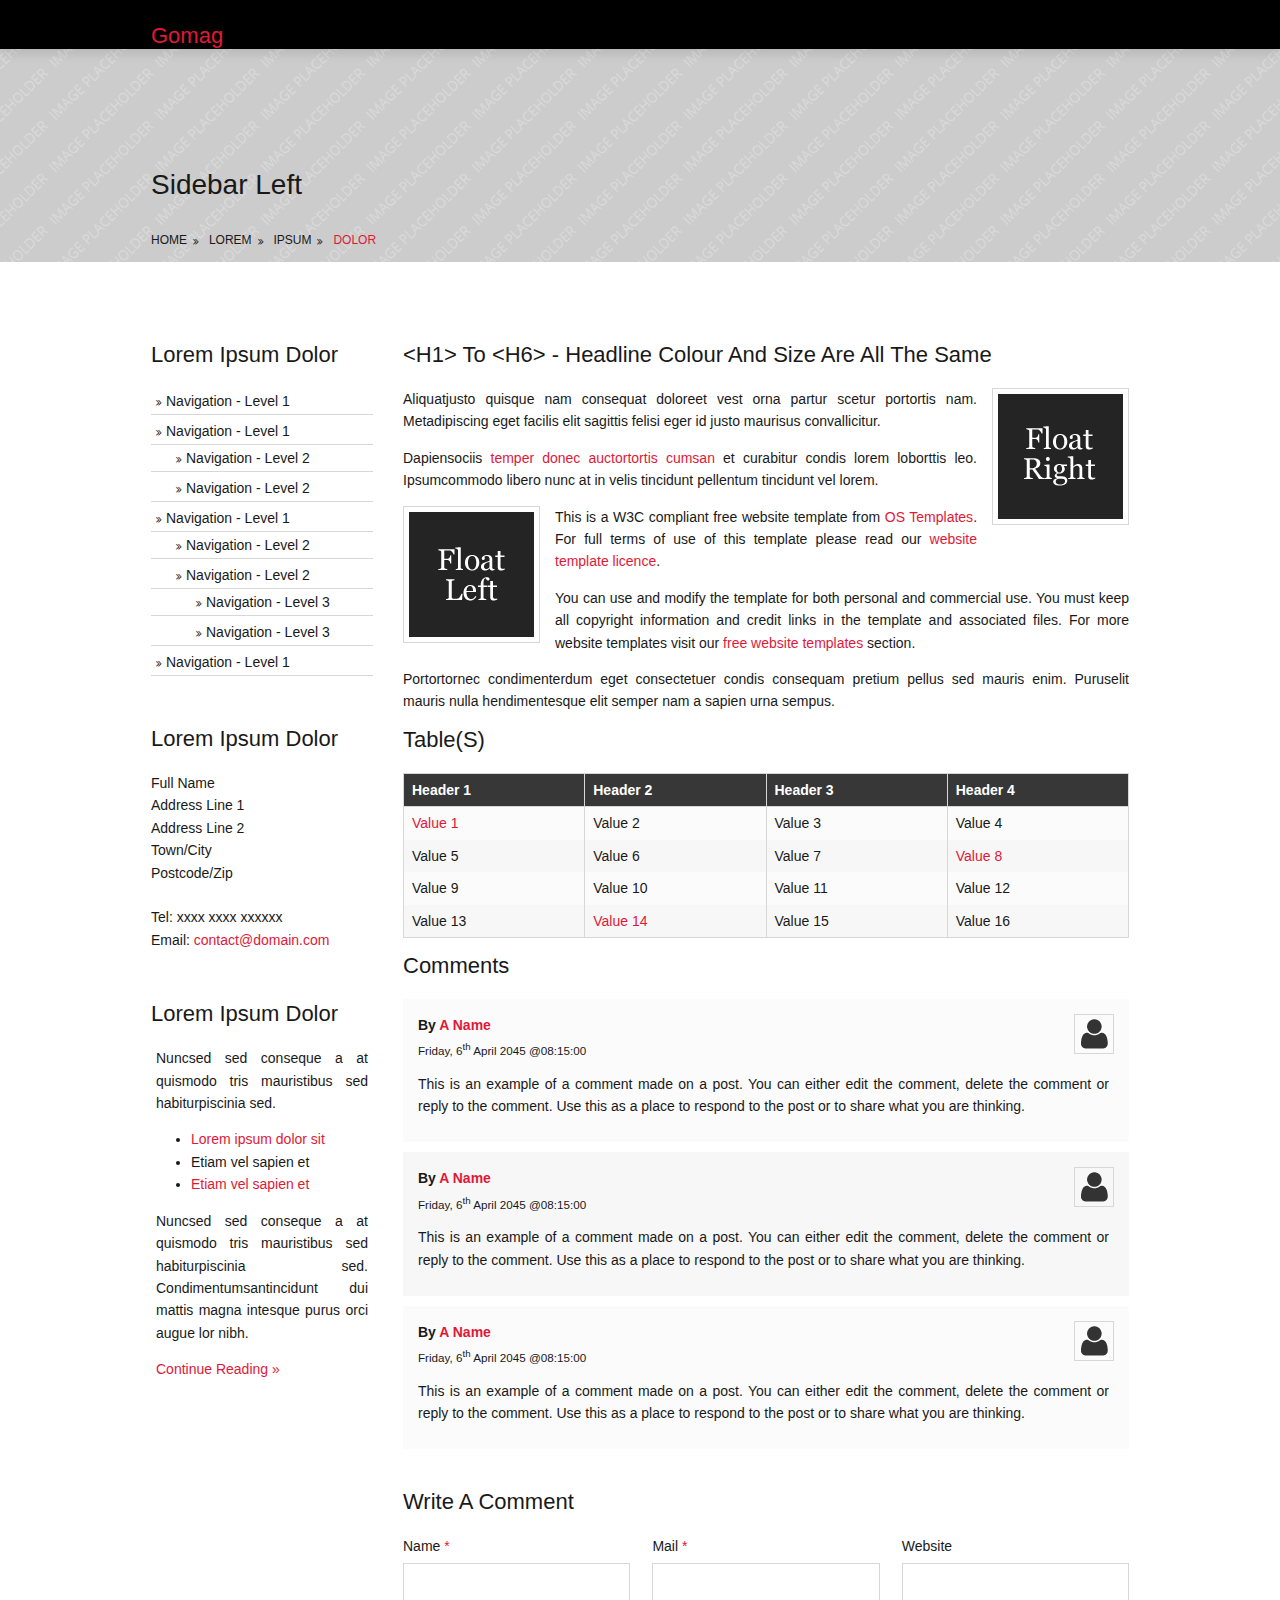
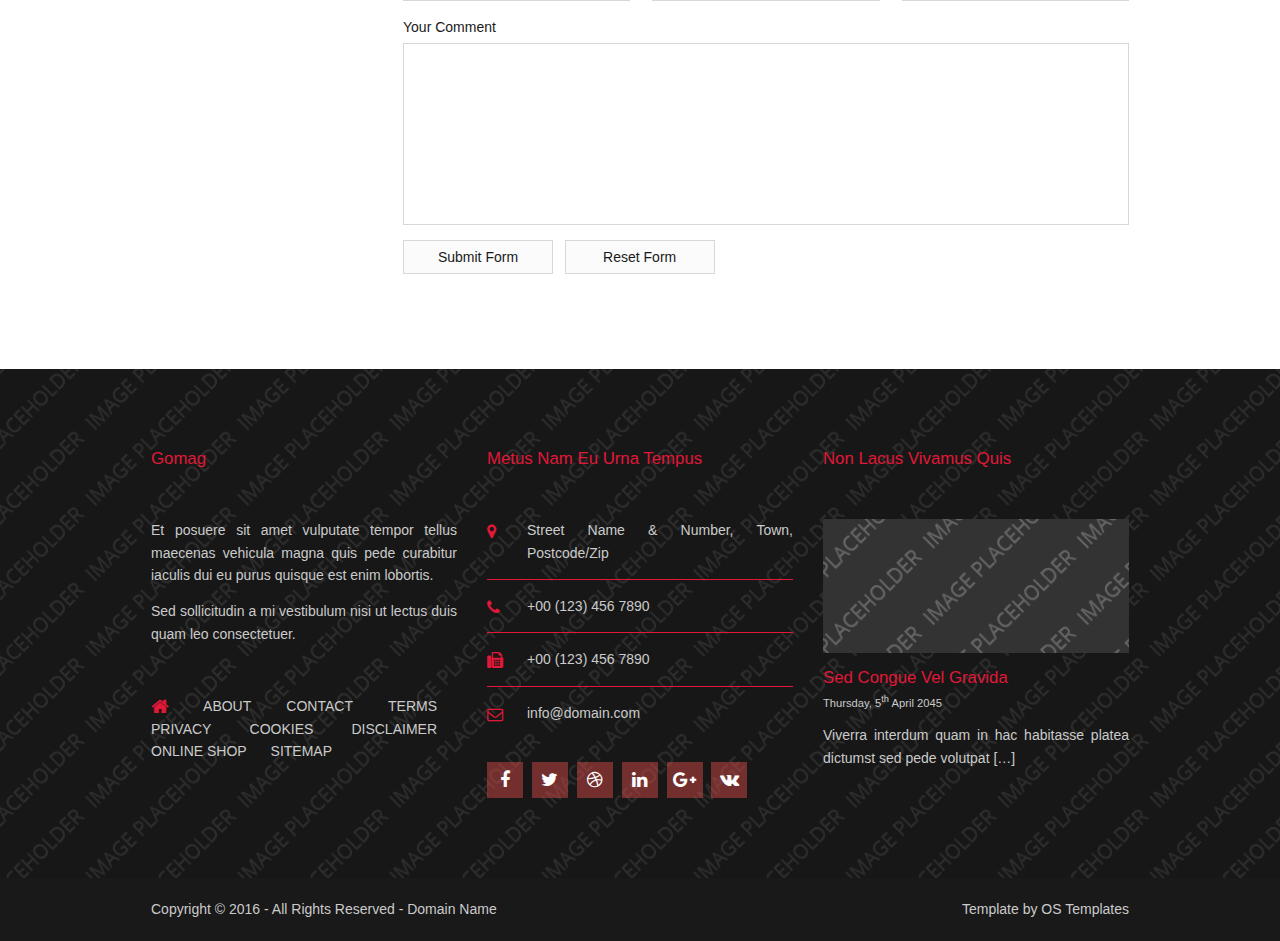
<file: power/pages/sidebar-left.html>
<!DOCTYPE html>
<!--
Template Name: Gomag
Author: <a href="http://www.os-templates.com/">OS Templates</a>
Author URI: http://www.os-templates.com/
Licence: Free to use under our free template licence terms
Licence URI: http://www.os-templates.com/template-terms
-->
<html lang="">
<head>
<title>Gomag | Pages | Sidebar Left</title>
<meta charset="utf-8">
<meta name="viewport" content="width=device-width, initial-scale=1.0, maximum-scale=1.0, user-scalable=no">
<link href="../layout/styles/layout.css" rel="stylesheet" type="text/css" media="all">
</head>
<body id="top">
<!-- ################################################################################################ -->
<!-- ################################################################################################ -->
<!-- ################################################################################################ -->
<!-- Top Background Image Wrapper -->
<div class="bgded" style="background-image:url('../images/demo/backgrounds/01.png');"> 
  <!-- ################################################################################################ -->
  <div class="wrapper row1">
    <header id="header" class="hoc clear"> 
      <!-- ################################################################################################ -->
      <div id="logo" class="fl_left">
        <h1><a href="../index.html">Gomag</a></h1>
      </div>
      <nav id="mainav" class="fl_right">
        <ul class="clear">
          <li><a href="../index.html">Home</a></li>
          <li class="active"><a class="drop" href="#">Pages</a>
            <ul>
              <li><a href="gallery.html">Gallery</a></li>
              <li><a href="full-width.html">Full Width</a></li>
              <li class="active"><a href="sidebar-left.html">Sidebar Left</a></li>
              <li><a href="sidebar-right.html">Sidebar Right</a></li>
              <li><a href="basic-grid.html">Basic Grid</a></li>
            </ul>
          </li>
          <li><a class="drop" href="#">Dropdown</a>
            <ul>
              <li><a href="#">Level 2</a></li>
              <li><a class="drop" href="#">Level 2 + Drop</a>
                <ul>
                  <li><a href="#">Level 3</a></li>
                  <li><a href="#">Level 3</a></li>
                  <li><a href="#">Level 3</a></li>
                </ul>
              </li>
              <li><a href="#">Level 2</a></li>
            </ul>
          </li>
          <li><a href="#">Link Text</a></li>
          <li><a href="#">Link Text</a></li>
        </ul>
      </nav>
      <!-- ################################################################################################ -->
    </header>
  </div>
  <!-- ################################################################################################ -->
  <!-- ################################################################################################ -->
  <!-- ################################################################################################ -->
  <section id="breadcrumb" class="hoc clear"> 
    <!-- ################################################################################################ -->
    <h6 class="heading">Sidebar Left</h6>
    <!-- ################################################################################################ -->
    <ul>
      <li><a href="#">Home</a></li>
      <li><a href="#">Lorem</a></li>
      <li><a href="#">Ipsum</a></li>
      <li><a href="#">Dolor</a></li>
    </ul>
    <!-- ################################################################################################ -->
  </section>
  <!-- ################################################################################################ -->
</div>
<!-- End Top Background Image Wrapper -->
<!-- ################################################################################################ -->
<!-- ################################################################################################ -->
<!-- ################################################################################################ -->
<div class="wrapper row3">
  <main class="hoc container clear"> 
    <!-- main body -->
    <!-- ################################################################################################ -->
    <div class="sidebar one_quarter first"> 
      <!-- ################################################################################################ -->
      <h6>Lorem ipsum dolor</h6>
      <nav class="sdb_holder">
        <ul>
          <li><a href="#">Navigation - Level 1</a></li>
          <li><a href="#">Navigation - Level 1</a>
            <ul>
              <li><a href="#">Navigation - Level 2</a></li>
              <li><a href="#">Navigation - Level 2</a></li>
            </ul>
          </li>
          <li><a href="#">Navigation - Level 1</a>
            <ul>
              <li><a href="#">Navigation - Level 2</a></li>
              <li><a href="#">Navigation - Level 2</a>
                <ul>
                  <li><a href="#">Navigation - Level 3</a></li>
                  <li><a href="#">Navigation - Level 3</a></li>
                </ul>
              </li>
            </ul>
          </li>
          <li><a href="#">Navigation - Level 1</a></li>
        </ul>
      </nav>
      <div class="sdb_holder">
        <h6>Lorem ipsum dolor</h6>
        <address>
        Full Name<br>
        Address Line 1<br>
        Address Line 2<br>
        Town/City<br>
        Postcode/Zip<br>
        <br>
        Tel: xxxx xxxx xxxxxx<br>
        Email: <a href="#">contact@domain.com</a>
        </address>
      </div>
      <div class="sdb_holder">
        <article>
          <h6>Lorem ipsum dolor</h6>
          <p>Nuncsed sed conseque a at quismodo tris mauristibus sed habiturpiscinia sed.</p>
          <ul>
            <li><a href="#">Lorem ipsum dolor sit</a></li>
            <li>Etiam vel sapien et</li>
            <li><a href="#">Etiam vel sapien et</a></li>
          </ul>
          <p>Nuncsed sed conseque a at quismodo tris mauristibus sed habiturpiscinia sed. Condimentumsantincidunt dui mattis magna intesque purus orci augue lor nibh.</p>
          <p class="more"><a href="#">Continue Reading &raquo;</a></p>
        </article>
      </div>
      <!-- ################################################################################################ -->
    </div>
    <!-- ################################################################################################ -->
    <!-- ################################################################################################ -->
    <div class="content three_quarter"> 
      <!-- ################################################################################################ -->
      <h1>&lt;h1&gt; to &lt;h6&gt; - Headline Colour and Size Are All The Same</h1>
      <img class="imgr borderedbox inspace-5" src="../images/demo/imgr.gif" alt="">
      <p>Aliquatjusto quisque nam consequat doloreet vest orna partur scetur portortis nam. Metadipiscing eget facilis elit sagittis felisi eger id justo maurisus convallicitur.</p>
      <p>Dapiensociis <a href="#">temper donec auctortortis cumsan</a> et curabitur condis lorem loborttis leo. Ipsumcommodo libero nunc at in velis tincidunt pellentum tincidunt vel lorem.</p>
      <img class="imgl borderedbox inspace-5" src="../images/demo/imgl.gif" alt="">
      <p>This is a W3C compliant free website template from <a href="http://www.os-templates.com/" title="Free Website Templates">OS Templates</a>. For full terms of use of this template please read our <a href="http://www.os-templates.com/template-terms">website template licence</a>.</p>
      <p>You can use and modify the template for both personal and commercial use. You must keep all copyright information and credit links in the template and associated files. For more website templates visit our <a href="http://www.os-templates.com/">free website templates</a> section.</p>
      <p>Portortornec condimenterdum eget consectetuer condis consequam pretium pellus sed mauris enim. Puruselit mauris nulla hendimentesque elit semper nam a sapien urna sempus.</p>
      <h1>Table(s)</h1>
      <div class="scrollable">
        <table>
          <thead>
            <tr>
              <th>Header 1</th>
              <th>Header 2</th>
              <th>Header 3</th>
              <th>Header 4</th>
            </tr>
          </thead>
          <tbody>
            <tr>
              <td><a href="#">Value 1</a></td>
              <td>Value 2</td>
              <td>Value 3</td>
              <td>Value 4</td>
            </tr>
            <tr>
              <td>Value 5</td>
              <td>Value 6</td>
              <td>Value 7</td>
              <td><a href="#">Value 8</a></td>
            </tr>
            <tr>
              <td>Value 9</td>
              <td>Value 10</td>
              <td>Value 11</td>
              <td>Value 12</td>
            </tr>
            <tr>
              <td>Value 13</td>
              <td><a href="#">Value 14</a></td>
              <td>Value 15</td>
              <td>Value 16</td>
            </tr>
          </tbody>
        </table>
      </div>
      <div id="comments">
        <h2>Comments</h2>
        <ul>
          <li>
            <article>
              <header>
                <figure class="avatar"><img src="../images/demo/avatar.png" alt=""></figure>
                <address>
                By <a href="#">A Name</a>
                </address>
                <time datetime="2045-04-06T08:15+00:00">Friday, 6<sup>th</sup> April 2045 @08:15:00</time>
              </header>
              <div class="comcont">
                <p>This is an example of a comment made on a post. You can either edit the comment, delete the comment or reply to the comment. Use this as a place to respond to the post or to share what you are thinking.</p>
              </div>
            </article>
          </li>
          <li>
            <article>
              <header>
                <figure class="avatar"><img src="../images/demo/avatar.png" alt=""></figure>
                <address>
                By <a href="#">A Name</a>
                </address>
                <time datetime="2045-04-06T08:15+00:00">Friday, 6<sup>th</sup> April 2045 @08:15:00</time>
              </header>
              <div class="comcont">
                <p>This is an example of a comment made on a post. You can either edit the comment, delete the comment or reply to the comment. Use this as a place to respond to the post or to share what you are thinking.</p>
              </div>
            </article>
          </li>
          <li>
            <article>
              <header>
                <figure class="avatar"><img src="../images/demo/avatar.png" alt=""></figure>
                <address>
                By <a href="#">A Name</a>
                </address>
                <time datetime="2045-04-06T08:15+00:00">Friday, 6<sup>th</sup> April 2045 @08:15:00</time>
              </header>
              <div class="comcont">
                <p>This is an example of a comment made on a post. You can either edit the comment, delete the comment or reply to the comment. Use this as a place to respond to the post or to share what you are thinking.</p>
              </div>
            </article>
          </li>
        </ul>
        <h2>Write A Comment</h2>
        <form action="#" method="post">
          <div class="one_third first">
            <label for="name">Name <span>*</span></label>
            <input type="text" name="name" id="name" value="" size="22" required>
          </div>
          <div class="one_third">
            <label for="email">Mail <span>*</span></label>
            <input type="email" name="email" id="email" value="" size="22" required>
          </div>
          <div class="one_third">
            <label for="url">Website</label>
            <input type="url" name="url" id="url" value="" size="22">
          </div>
          <div class="block clear">
            <label for="comment">Your Comment</label>
            <textarea name="comment" id="comment" cols="25" rows="10"></textarea>
          </div>
          <div>
            <input type="submit" name="submit" value="Submit Form">
            &nbsp;
            <input type="reset" name="reset" value="Reset Form">
          </div>
        </form>
      </div>
      <!-- ################################################################################################ -->
    </div>
    <!-- ################################################################################################ -->
    <!-- / main body -->
    <div class="clear"></div>
  </main>
</div>
<!-- ################################################################################################ -->
<!-- ################################################################################################ -->
<!-- ################################################################################################ -->
<div class="wrapper row4 bgded overlay" style="background-image:url('../images/demo/backgrounds/04.png');">
  <footer id="footer" class="hoc clear"> 
    <!-- ################################################################################################ -->
    <div class="one_third first">
      <h6 class="heading">Gomag</h6>
      <p>Et posuere sit amet vulputate tempor tellus maecenas vehicula magna quis pede curabitur iaculis dui eu purus quisque est enim lobortis.</p>
      <p class="btmspace-50">Sed sollicitudin a mi vestibulum nisi ut lectus duis quam leo consectetuer.</p>
      <nav>
        <ul class="nospace">
          <li><a href="index.html"><i class="fa fa-lg fa-home"></i></a></li>
          <li><a href="#">About</a></li>
          <li><a href="#">Contact</a></li>
          <li><a href="#">Terms</a></li>
          <li><a href="#">Privacy</a></li>
          <li><a href="#">Cookies</a></li>
          <li><a href="#">Disclaimer</a></li>
          <li><a href="#">Online Shop</a></li>
          <li><a href="#">Sitemap</a></li>
        </ul>
      </nav>
    </div>
    <div class="one_third">
      <h6 class="heading">Metus nam eu urna tempus</h6>
      <ul class="nospace btmspace-30 linklist contact">
        <li><i class="fa fa-map-marker"></i>
          <address>
          Street Name &amp; Number, Town, Postcode/Zip
          </address>
        </li>
        <li><i class="fa fa-phone"></i> +00 (123) 456 7890</li>
        <li><i class="fa fa-fax"></i> +00 (123) 456 7890</li>
        <li><i class="fa fa-envelope-o"></i> info@domain.com</li>
      </ul>
      <ul class="faico clear">
        <li><a class="faicon-facebook" href="#"><i class="fa fa-facebook"></i></a></li>
        <li><a class="faicon-twitter" href="#"><i class="fa fa-twitter"></i></a></li>
        <li><a class="faicon-dribble" href="#"><i class="fa fa-dribbble"></i></a></li>
        <li><a class="faicon-linkedin" href="#"><i class="fa fa-linkedin"></i></a></li>
        <li><a class="faicon-google-plus" href="#"><i class="fa fa-google-plus"></i></a></li>
        <li><a class="faicon-vk" href="#"><i class="fa fa-vk"></i></a></li>
      </ul>
    </div>
    <div class="one_third">
      <h6 class="heading">Non lacus vivamus quis</h6>
      <article><a href="#"><img class="btmspace-15" src="../images/demo/320x140.png" alt=""></a>
        <h6 class="nospace font-x1"><a href="#">Sed congue vel gravida</a></h6>
        <time class="font-xs block btmspace-10" datetime="2045-04-05">Thursday, 5<sup>th</sup> April 2045</time>
        <p class="nospace">Viverra interdum quam in hac habitasse platea dictumst sed pede volutpat [&hellip;]</p>
      </article>
    </div>
    <!-- ################################################################################################ -->
  </footer>
</div>
<!-- ################################################################################################ -->
<!-- ################################################################################################ -->
<!-- ################################################################################################ -->
<div class="wrapper row5">
  <div id="copyright" class="hoc clear"> 
    <!-- ################################################################################################ -->
    <p class="fl_left">Copyright &copy; 2016 - All Rights Reserved - <a href="#">Domain Name</a></p>
    <p class="fl_right">Template by <a target="_blank" href="http://www.os-templates.com/" title="Free Website Templates">OS Templates</a></p>
    <!-- ################################################################################################ -->
  </div>
</div>
<!-- ################################################################################################ -->
<!-- ################################################################################################ -->
<!-- ################################################################################################ -->
<a id="backtotop" href="#top"><i class="fa fa-chevron-up"></i></a>
<!-- JAVASCRIPTS -->
<script src="../layout/scripts/jquery.min.js"></script>
<script src="../layout/scripts/jquery.backtotop.js"></script>
<script src="../layout/scripts/jquery.mobilemenu.js"></script>
</body>
</html>
</file>
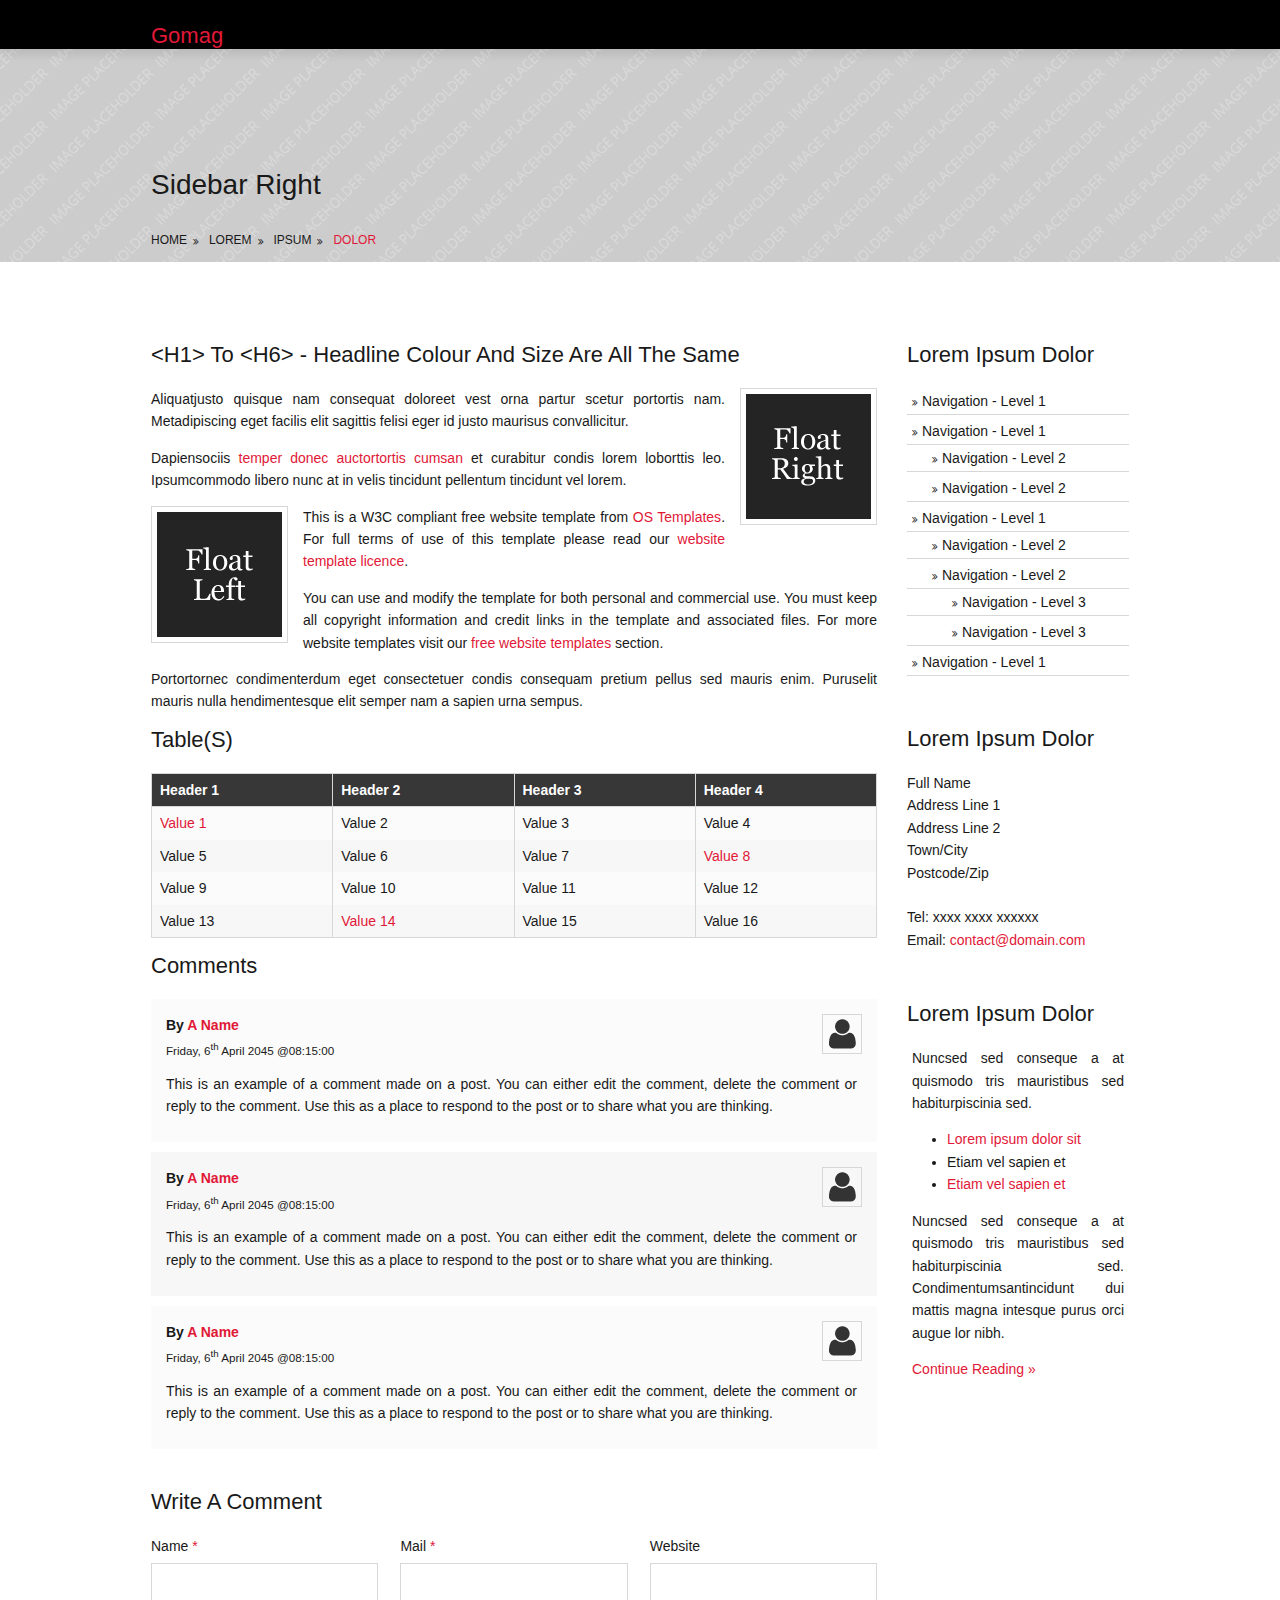
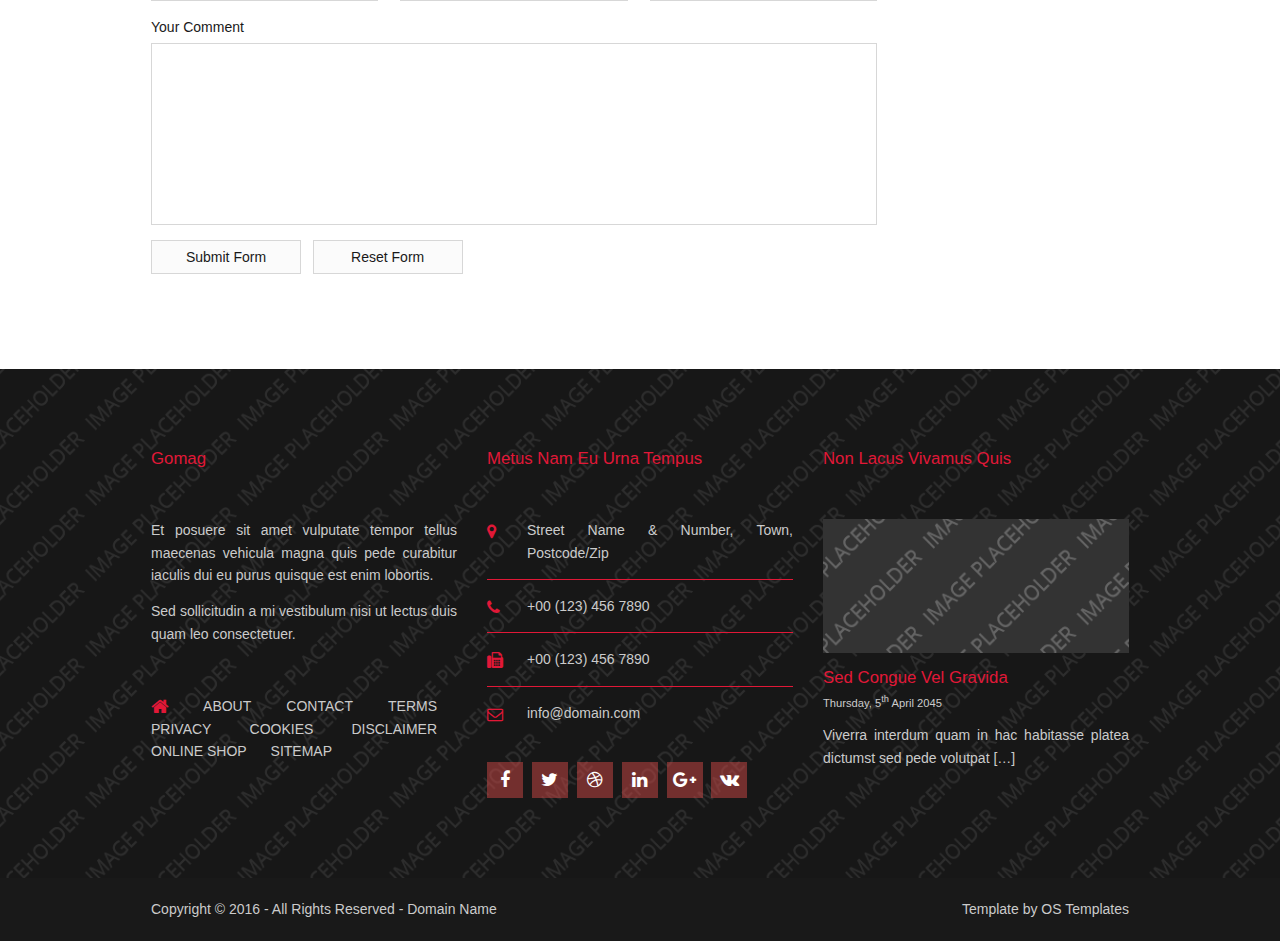
<file: power/pages/sidebar-right.html>
<!DOCTYPE html>
<!--
Template Name: Gomag
Author: <a href="http://www.os-templates.com/">OS Templates</a>
Author URI: http://www.os-templates.com/
Licence: Free to use under our free template licence terms
Licence URI: http://www.os-templates.com/template-terms
-->
<html lang="">
<head>
<title>Gomag | Pages | Sidebar Right</title>
<meta charset="utf-8">
<meta name="viewport" content="width=device-width, initial-scale=1.0, maximum-scale=1.0, user-scalable=no">
<link href="../layout/styles/layout.css" rel="stylesheet" type="text/css" media="all">
</head>
<body id="top">
<!-- ################################################################################################ -->
<!-- ################################################################################################ -->
<!-- ################################################################################################ -->
<!-- Top Background Image Wrapper -->
<div class="bgded" style="background-image:url('../images/demo/backgrounds/01.png');"> 
  <!-- ################################################################################################ -->
  <div class="wrapper row1">
    <header id="header" class="hoc clear"> 
      <!-- ################################################################################################ -->
      <div id="logo" class="fl_left">
        <h1><a href="../index.html">Gomag</a></h1>
      </div>
      <nav id="mainav" class="fl_right">
        <ul class="clear">
          <li><a href="../index.html">Home</a></li>
          <li class="active"><a class="drop" href="#">Pages</a>
            <ul>
              <li><a href="gallery.html">Gallery</a></li>
              <li><a href="full-width.html">Full Width</a></li>
              <li><a href="sidebar-left.html">Sidebar Left</a></li>
              <li class="active"><a href="sidebar-right.html">Sidebar Right</a></li>
              <li><a href="basic-grid.html">Basic Grid</a></li>
            </ul>
          </li>
          <li><a class="drop" href="#">Dropdown</a>
            <ul>
              <li><a href="#">Level 2</a></li>
              <li><a class="drop" href="#">Level 2 + Drop</a>
                <ul>
                  <li><a href="#">Level 3</a></li>
                  <li><a href="#">Level 3</a></li>
                  <li><a href="#">Level 3</a></li>
                </ul>
              </li>
              <li><a href="#">Level 2</a></li>
            </ul>
          </li>
          <li><a href="#">Link Text</a></li>
          <li><a href="#">Link Text</a></li>
        </ul>
      </nav>
      <!-- ################################################################################################ -->
    </header>
  </div>
  <!-- ################################################################################################ -->
  <!-- ################################################################################################ -->
  <!-- ################################################################################################ -->
  <section id="breadcrumb" class="hoc clear"> 
    <!-- ################################################################################################ -->
    <h6 class="heading">Sidebar Right</h6>
    <!-- ################################################################################################ -->
    <ul>
      <li><a href="#">Home</a></li>
      <li><a href="#">Lorem</a></li>
      <li><a href="#">Ipsum</a></li>
      <li><a href="#">Dolor</a></li>
    </ul>
    <!-- ################################################################################################ -->
  </section>
  <!-- ################################################################################################ -->
</div>
<!-- End Top Background Image Wrapper -->
<!-- ################################################################################################ -->
<!-- ################################################################################################ -->
<!-- ################################################################################################ -->
<div class="wrapper row3">
  <main class="hoc container clear"> 
    <!-- main body -->
    <!-- ################################################################################################ -->
    <div class="content three_quarter first"> 
      <!-- ################################################################################################ -->
      <h1>&lt;h1&gt; to &lt;h6&gt; - Headline Colour and Size Are All The Same</h1>
      <img class="imgr borderedbox inspace-5" src="../images/demo/imgr.gif" alt="">
      <p>Aliquatjusto quisque nam consequat doloreet vest orna partur scetur portortis nam. Metadipiscing eget facilis elit sagittis felisi eger id justo maurisus convallicitur.</p>
      <p>Dapiensociis <a href="#">temper donec auctortortis cumsan</a> et curabitur condis lorem loborttis leo. Ipsumcommodo libero nunc at in velis tincidunt pellentum tincidunt vel lorem.</p>
      <img class="imgl borderedbox inspace-5" src="../images/demo/imgl.gif" alt="">
      <p>This is a W3C compliant free website template from <a href="http://www.os-templates.com/" title="Free Website Templates">OS Templates</a>. For full terms of use of this template please read our <a href="http://www.os-templates.com/template-terms">website template licence</a>.</p>
      <p>You can use and modify the template for both personal and commercial use. You must keep all copyright information and credit links in the template and associated files. For more website templates visit our <a href="http://www.os-templates.com/">free website templates</a> section.</p>
      <p>Portortornec condimenterdum eget consectetuer condis consequam pretium pellus sed mauris enim. Puruselit mauris nulla hendimentesque elit semper nam a sapien urna sempus.</p>
      <h1>Table(s)</h1>
      <div class="scrollable">
        <table>
          <thead>
            <tr>
              <th>Header 1</th>
              <th>Header 2</th>
              <th>Header 3</th>
              <th>Header 4</th>
            </tr>
          </thead>
          <tbody>
            <tr>
              <td><a href="#">Value 1</a></td>
              <td>Value 2</td>
              <td>Value 3</td>
              <td>Value 4</td>
            </tr>
            <tr>
              <td>Value 5</td>
              <td>Value 6</td>
              <td>Value 7</td>
              <td><a href="#">Value 8</a></td>
            </tr>
            <tr>
              <td>Value 9</td>
              <td>Value 10</td>
              <td>Value 11</td>
              <td>Value 12</td>
            </tr>
            <tr>
              <td>Value 13</td>
              <td><a href="#">Value 14</a></td>
              <td>Value 15</td>
              <td>Value 16</td>
            </tr>
          </tbody>
        </table>
      </div>
      <div id="comments">
        <h2>Comments</h2>
        <ul>
          <li>
            <article>
              <header>
                <figure class="avatar"><img src="../images/demo/avatar.png" alt=""></figure>
                <address>
                By <a href="#">A Name</a>
                </address>
                <time datetime="2045-04-06T08:15+00:00">Friday, 6<sup>th</sup> April 2045 @08:15:00</time>
              </header>
              <div class="comcont">
                <p>This is an example of a comment made on a post. You can either edit the comment, delete the comment or reply to the comment. Use this as a place to respond to the post or to share what you are thinking.</p>
              </div>
            </article>
          </li>
          <li>
            <article>
              <header>
                <figure class="avatar"><img src="../images/demo/avatar.png" alt=""></figure>
                <address>
                By <a href="#">A Name</a>
                </address>
                <time datetime="2045-04-06T08:15+00:00">Friday, 6<sup>th</sup> April 2045 @08:15:00</time>
              </header>
              <div class="comcont">
                <p>This is an example of a comment made on a post. You can either edit the comment, delete the comment or reply to the comment. Use this as a place to respond to the post or to share what you are thinking.</p>
              </div>
            </article>
          </li>
          <li>
            <article>
              <header>
                <figure class="avatar"><img src="../images/demo/avatar.png" alt=""></figure>
                <address>
                By <a href="#">A Name</a>
                </address>
                <time datetime="2045-04-06T08:15+00:00">Friday, 6<sup>th</sup> April 2045 @08:15:00</time>
              </header>
              <div class="comcont">
                <p>This is an example of a comment made on a post. You can either edit the comment, delete the comment or reply to the comment. Use this as a place to respond to the post or to share what you are thinking.</p>
              </div>
            </article>
          </li>
        </ul>
        <h2>Write A Comment</h2>
        <form action="#" method="post">
          <div class="one_third first">
            <label for="name">Name <span>*</span></label>
            <input type="text" name="name" id="name" value="" size="22" required>
          </div>
          <div class="one_third">
            <label for="email">Mail <span>*</span></label>
            <input type="email" name="email" id="email" value="" size="22" required>
          </div>
          <div class="one_third">
            <label for="url">Website</label>
            <input type="url" name="url" id="url" value="" size="22">
          </div>
          <div class="block clear">
            <label for="comment">Your Comment</label>
            <textarea name="comment" id="comment" cols="25" rows="10"></textarea>
          </div>
          <div>
            <input type="submit" name="submit" value="Submit Form">
            &nbsp;
            <input type="reset" name="reset" value="Reset Form">
          </div>
        </form>
      </div>
      <!-- ################################################################################################ -->
    </div>
    <!-- ################################################################################################ -->
    <!-- ################################################################################################ -->
    <div class="sidebar one_quarter"> 
      <!-- ################################################################################################ -->
      <h6>Lorem ipsum dolor</h6>
      <nav class="sdb_holder">
        <ul>
          <li><a href="#">Navigation - Level 1</a></li>
          <li><a href="#">Navigation - Level 1</a>
            <ul>
              <li><a href="#">Navigation - Level 2</a></li>
              <li><a href="#">Navigation - Level 2</a></li>
            </ul>
          </li>
          <li><a href="#">Navigation - Level 1</a>
            <ul>
              <li><a href="#">Navigation - Level 2</a></li>
              <li><a href="#">Navigation - Level 2</a>
                <ul>
                  <li><a href="#">Navigation - Level 3</a></li>
                  <li><a href="#">Navigation - Level 3</a></li>
                </ul>
              </li>
            </ul>
          </li>
          <li><a href="#">Navigation - Level 1</a></li>
        </ul>
      </nav>
      <div class="sdb_holder">
        <h6>Lorem ipsum dolor</h6>
        <address>
        Full Name<br>
        Address Line 1<br>
        Address Line 2<br>
        Town/City<br>
        Postcode/Zip<br>
        <br>
        Tel: xxxx xxxx xxxxxx<br>
        Email: <a href="#">contact@domain.com</a>
        </address>
      </div>
      <div class="sdb_holder">
        <article>
          <h6>Lorem ipsum dolor</h6>
          <p>Nuncsed sed conseque a at quismodo tris mauristibus sed habiturpiscinia sed.</p>
          <ul>
            <li><a href="#">Lorem ipsum dolor sit</a></li>
            <li>Etiam vel sapien et</li>
            <li><a href="#">Etiam vel sapien et</a></li>
          </ul>
          <p>Nuncsed sed conseque a at quismodo tris mauristibus sed habiturpiscinia sed. Condimentumsantincidunt dui mattis magna intesque purus orci augue lor nibh.</p>
          <p class="more"><a href="#">Continue Reading &raquo;</a></p>
        </article>
      </div>
      <!-- ################################################################################################ -->
    </div>
    <!-- ################################################################################################ -->
    <!-- / main body -->
    <div class="clear"></div>
  </main>
</div>
<!-- ################################################################################################ -->
<!-- ################################################################################################ -->
<!-- ################################################################################################ -->
<div class="wrapper row4 bgded overlay" style="background-image:url('../images/demo/backgrounds/04.png');">
  <footer id="footer" class="hoc clear"> 
    <!-- ################################################################################################ -->
    <div class="one_third first">
      <h6 class="heading">Gomag</h6>
      <p>Et posuere sit amet vulputate tempor tellus maecenas vehicula magna quis pede curabitur iaculis dui eu purus quisque est enim lobortis.</p>
      <p class="btmspace-50">Sed sollicitudin a mi vestibulum nisi ut lectus duis quam leo consectetuer.</p>
      <nav>
        <ul class="nospace">
          <li><a href="index.html"><i class="fa fa-lg fa-home"></i></a></li>
          <li><a href="#">About</a></li>
          <li><a href="#">Contact</a></li>
          <li><a href="#">Terms</a></li>
          <li><a href="#">Privacy</a></li>
          <li><a href="#">Cookies</a></li>
          <li><a href="#">Disclaimer</a></li>
          <li><a href="#">Online Shop</a></li>
          <li><a href="#">Sitemap</a></li>
        </ul>
      </nav>
    </div>
    <div class="one_third">
      <h6 class="heading">Metus nam eu urna tempus</h6>
      <ul class="nospace btmspace-30 linklist contact">
        <li><i class="fa fa-map-marker"></i>
          <address>
          Street Name &amp; Number, Town, Postcode/Zip
          </address>
        </li>
        <li><i class="fa fa-phone"></i> +00 (123) 456 7890</li>
        <li><i class="fa fa-fax"></i> +00 (123) 456 7890</li>
        <li><i class="fa fa-envelope-o"></i> info@domain.com</li>
      </ul>
      <ul class="faico clear">
        <li><a class="faicon-facebook" href="#"><i class="fa fa-facebook"></i></a></li>
        <li><a class="faicon-twitter" href="#"><i class="fa fa-twitter"></i></a></li>
        <li><a class="faicon-dribble" href="#"><i class="fa fa-dribbble"></i></a></li>
        <li><a class="faicon-linkedin" href="#"><i class="fa fa-linkedin"></i></a></li>
        <li><a class="faicon-google-plus" href="#"><i class="fa fa-google-plus"></i></a></li>
        <li><a class="faicon-vk" href="#"><i class="fa fa-vk"></i></a></li>
      </ul>
    </div>
    <div class="one_third">
      <h6 class="heading">Non lacus vivamus quis</h6>
      <article><a href="#"><img class="btmspace-15" src="../images/demo/320x140.png" alt=""></a>
        <h6 class="nospace font-x1"><a href="#">Sed congue vel gravida</a></h6>
        <time class="font-xs block btmspace-10" datetime="2045-04-05">Thursday, 5<sup>th</sup> April 2045</time>
        <p class="nospace">Viverra interdum quam in hac habitasse platea dictumst sed pede volutpat [&hellip;]</p>
      </article>
    </div>
    <!-- ################################################################################################ -->
  </footer>
</div>
<!-- ################################################################################################ -->
<!-- ################################################################################################ -->
<!-- ################################################################################################ -->
<div class="wrapper row5">
  <div id="copyright" class="hoc clear"> 
    <!-- ################################################################################################ -->
    <p class="fl_left">Copyright &copy; 2016 - All Rights Reserved - <a href="#">Domain Name</a></p>
    <p class="fl_right">Template by <a target="_blank" href="http://www.os-templates.com/" title="Free Website Templates">OS Templates</a></p>
    <!-- ################################################################################################ -->
  </div>
</div>
<!-- ################################################################################################ -->
<!-- ################################################################################################ -->
<!-- ################################################################################################ -->
<a id="backtotop" href="#top"><i class="fa fa-chevron-up"></i></a>
<!-- JAVASCRIPTS -->
<script src="../layout/scripts/jquery.min.js"></script>
<script src="../layout/scripts/jquery.backtotop.js"></script>
<script src="../layout/scripts/jquery.mobilemenu.js"></script>
</body>
</html>
</file>
<file: power/layout/styles/layout.css>
@charset "utf-8";


@import url("font-awesome.min.css");
@import url("framework.css");

/* Rows
--------------------------------------------------------------------------------------------------------------- */
.row1{z-index:1;}/* Required for the drop shadow - do not delete, unless the drop shadow isn't wanted */
.row2, .row2 a{}
.row3, .row3 a{}
.row4, .row4 a{}
.row5, .row5 a{}


/* Header
--------------------------------------------------------------------------------------------------------------- */
#header{}

#header #logo{margin:23px 0 0 0;}
#header #logo h1{margin:0; padding:0; font-size:22px;}
#header #logo img{margin:-23px 0 -25px -10px; padding:0; width:60%; height:60%;} 


/* Page Intro
--------------------------------------------------------------------------------------------------------------- */
#pageintro{padding:250px 0;}

#pageintro > div{display:block; max-width:40%;}
#pageintro > div *{line-height:normal;}
#pageintro .heading{margin:0 0 30px 0; padding:0; font-size:3rem;}
#pageintro p{margin:0; font-size:1.2rem; line-height:2rem;}
#pageintro footer{margin-top:30px;}


/* Content Area
--------------------------------------------------------------------------------------------------------------- */
.container{padding:80px 0;}
.btmpad-none{padding-bottom:0;}

/* Content */
.container .content{text-align: justify;}
.container .content p{text-align: justify;}

.sectiontitle{margin-bottom:80px;}
.sectiontitle *{margin:0;}

.infoboxes{}
.infoboxes li{padding:25px 0 0 0; text-align:justify;}
.infoboxes li:last-child{margin-bottom:0;}/* Used when elements stack in small viewports */
.infoboxes li *{margin:0; padding:0; line-height:1.6;}
.infoboxes article{display:block; position:relative; padding:35px 20px 25px 20px;}
.infoboxes article i{display:inline-block; position:absolute; top:0; left:50%; width:50px; height:50px; line-height:50px; margin:-25px 0 0 -25px; font-size:18px; z-index:1;}
.infoboxes article .fa{font-size:18px;}

.logos a img{opacity:.5;}
.logos a:hover img{opacity:1;}

/* Comments */
#comments ul{margin:0 0 40px 0; padding:0; list-style:none;}
#comments li{margin:0 0 10px 0; padding:15px;}
#comments .avatar{float:right; margin:0 0 10px 10px; padding:3px; border:1px solid;}
#comments address{font-weight:bold;}
#comments time{font-size:smaller;}
#comments .comcont{display:block; margin:0; padding:0;}
#comments .comcont p{margin:10px 5px 10px 0; padding:0;}

#comments form{display:block; width:100%;}
#comments input, #comments textarea{width:100%; padding:10px; border:1px solid;}
#comments textarea{overflow:auto;}
#comments div{margin-bottom:15px;}
#comments input[type="submit"], #comments input[type="reset"]{display:inline-block; width:auto; min-width:150px; margin:0; padding:8px 5px; cursor:pointer;}

/* Sidebar */
.container .sidebar{}

.sidebar .sdb_holder{margin-bottom:50px;}
.sidebar .sdb_holder:last-child{margin-bottom:0;}


/* Footer
--------------------------------------------------------------------------------------------------------------- */
#footer{padding:80px 0;}

#footer .heading{margin-bottom:50px; font-size:1.2rem;}

#footer nav{margin-bottom:30px; text-transform:uppercase;}
#footer nav ul{}
#footer nav ul li{display:inline-block; margin-right:20px;}
#footer nav ul li:last-child{margin-right:0;}

#footer .linklist li{display:block; margin-bottom:15px; padding:0 0 15px 0; border-bottom:1px solid;}
#footer .linklist li:last-child{margin:0; padding:0; border:none;}
#footer .linklist li::before, #footer .linklist li::after{display:table; content:"";}
#footer .linklist li, #footer .linklist li::after{clear:both;}

#footer .contact{}
#footer .contact.linklist li, #footer .contact.linklist li:last-child{position:relative; padding-left:40px;}
#footer .contact li *{margin:0; padding:0; line-height:1.6;}
#footer .contact li i{display:block; position:absolute; top:0; left:0; width:30px; font-size:16px; text-align:justiy; color:#E11837;}


/* Copyright
--------------------------------------------------------------------------------------------------------------- */
#copyright{padding:20px 0;}
#copyright *{margin:0; padding:0;}


/* Transition Fade
This gives a smooth transition to "ALL" elements used in the layout - other than the navigation form used in mobile devices
If you don't want it to fade all elements, you have to list the ones you want to be faded individually
Delete it completely to stop fading
--------------------------------------------------------------------------------------------------------------- */
*, *::before, *::after{transition:all .3s ease-in-out;}
#mainav form *{transition:none !important;}


/* ------------------------------------------------------------------------------------------------------------ */
/* ------------------------------------------------------------------------------------------------------------ */
/* ------------------------------------------------------------------------------------------------------------ */
/* ------------------------------------------------------------------------------------------------------------ */
/* ------------------------------------------------------------------------------------------------------------ */


/* Navigation
--------------------------------------------------------------------------------------------------------------- */
nav ul, nav ol{margin:0; padding:0; list-style:none;}

#mainav, #breadcrumb, .sidebar nav{line-height:normal;}
#mainav .drop::after, #mainav li li .drop::after, #breadcrumb li a::after, .sidebar nav a::after{position:absolute; font-family:"FontAwesome"; font-size:10px; line-height:10px;}

/* Top Navigation */
#mainav{}
#mainav ul.clear{margin-top:-55px; margin-bottom: 0.5%;}
#mainav ul{text-transform:uppercase;}
#mainav ul ul{z-index:9999; position:absolute; width:180px; text-transform:none;}
#mainav ul ul ul{left:180px; top:0;}
#mainav li{display:inline-block; position:relative; margin:0 15px 0 0; padding:0;}
#mainav li:last-child{margin-right:0;}
#mainav li li{width:100%; margin:0;}
#mainav li a{display:block; padding:30px 0;}
#mainav li li a{border:solid; border-width:0 0 1px 0;}
#mainav .drop{padding-left:15px;}
#mainav li li a, #mainav li li .drop{display:block; margin:0; padding:10px 15px;}
#mainav .drop::after, #mainav li li .drop::after{content:"\f0d7";}
#mainav .drop::after{top:35px; left:5px;}
#mainav li li .drop::after{top:15px; left:5px;}
#mainav ul ul{visibility:hidden; opacity:0;}
#mainav ul li:hover > ul{visibility:visible; opacity:1; margin-top: 5%;}


#mainav form{display:none; margin:0; padding:0;}
#mainav form select, #mainav form select option{display:block; cursor:pointer; outline:none;}
#mainav form select{width:100%; padding:5px; border:1px solid;}
#mainav form select option{margin:5px; padding:0; border:none;}

/* Breadcrumb */
#breadcrumb{padding:120px 0 15px;}
#breadcrumb ul{margin:0; padding:0; list-style:none; text-transform:uppercase;}
#breadcrumb li{display:inline-block; margin:0 6px 0 0; padding:0;}
#breadcrumb li a{display:block; position:relative; margin:0; padding:0 12px 0 0; font-size:12px;}
#breadcrumb li a::after{top:3px; right:0; content:"\f101";}
#breadcrumb li:last-child a{margin:0; padding:0;}
#breadcrumb li:last-child a::after{display:none;}
#breadcrumb .heading{margin:0 0 30px 0; font-size:2rem;}

/* Sidebar Navigation */
.sidebar nav{display:block; width:100%;}
.sidebar nav li{margin:0 0 3px 0; padding:0;}
.sidebar nav a{display:block; position:relative; margin:0; padding:5px 10px 5px 15px; text-decoration:none; border:solid; border-width:0 0 1px 0;}
.sidebar nav a::after{top:9px; left:5px; content:"\f101";}
.sidebar nav ul ul a{padding-left:35px;}
.sidebar nav ul ul a::after{left:25px;}
.sidebar nav ul ul ul a{padding-left:55px;}
.sidebar nav ul ul ul a::after{left:45px;}

/* Pagination */
.pagination{display:block; width:100%; text-align:center; clear:both;}
.pagination li{display:inline-block; margin:0 2px 0 0;}
.pagination li:last-child{margin-right:0;}
.pagination a, .pagination strong{display:block; padding:8px 11px; border:1px solid; background-clip:padding-box; font-weight:normal;}

/* Back to Top */
#backtotop{z-index:999; display:inline-block; position:fixed; visibility:hidden; bottom:20px; right:20px; width:36px; height:36px; line-height:36px; font-size:16px; text-align:center; opacity:.2;}
#backtotop i{display:block; width:100%; height:100%; line-height:inherit;}
#backtotop.visible{visibility:visible; opacity:.5;}
#backtotop:hover{opacity:1;}


/* Tables
--------------------------------------------------------------------------------------------------------------- */
table, th, td{border:1px solid; border-collapse:collapse; vertical-align:top;}
table, th{table-layout:auto;}
table{width:100%; margin-bottom:15px;}
th, td{padding:5px 8px;}
td{border-width:0 1px;}


/* Gallery
--------------------------------------------------------------------------------------------------------------- */
#gallery{display:block; width:100%; margin-bottom:50px;}
#gallery figure figcaption{display:block; width:100%; clear:both;}
#gallery li{margin-bottom:30px;}


/* Font Awesome Social Icons
--------------------------------------------------------------------------------------------------------------- */
.faico{margin:0; padding:0; list-style:none;}
.faico li{display:inline-block; margin:8px 5px 0 0; padding:0; line-height:normal;}
.faico li:last-child{margin-right:0;}
.faico a{display:inline-block; width:36px; height:36px; line-height:36px; font-size:18px; text-align:center;}

.faico a{color:#FFFFFF; background-color:rgba(207,72,69,.5)/* #E11837 */;}

.faicon-dribble:hover{background-color:#EA4C89;}
.faicon-facebook:hover{background-color:#3B5998;}
.faicon-google-plus:hover{background-color:#E11837;}
.faicon-linkedin:hover{background-color:#0E76A8;}
.faicon-twitter:hover{background-color:#00ACEE;}
.faicon-vk:hover{background-color:#4E658E;}


/* ------------------------------------------------------------------------------------------------------------ */
/* ------------------------------------------------------------------------------------------------------------ */
/* ------------------------------------------------------------------------------------------------------------ */
/* ------------------------------------------------------------------------------------------------------------ */
/* ------------------------------------------------------------------------------------------------------------ */


/* Colours
--------------------------------------------------------------------------------------------------------------- */
body{color:#CBCBCB; background-color:#191919;}
a{color:#E11837;}
a:active, a:focus{background:transparent;}/* IE10 + 11 Bugfix - prevents grey background */
hr, .borderedbox{border-color:#D7D7D7;}
label span{color:#E11837; background-color:inherit;}
input:focus, textarea:focus, *:required:focus{border-color:#E11837;}
.overlay{color:#FFFFFF; background-color:inherit;}
.overlay::after{color:inherit; background-color:rgba(0,0,0,.55);}
.overlay.coloured::after{color:inherit; background-color:rgba(207,72,69,.5)/* #E11837 */;}

.btn, .btn.inverse:hover{color:#FFFFFF; background-color:#E11837; border-color:#E11837;}
.btn:hover, .btn.inverse{color:inherit; background-color:transparent; border-color:inherit;}


/* Rows */
.bgded .row1{color:#fdfdfd; background-color:rgb(0, 0, 0);}

.row1{color:#191919; background-color:rgba(255,255,255,.65);}
.row1{box-shadow:0 5px 10px rgba(0,0,0,.1);}
.row2{}
.row3{color:#191919; background-color:#FFFFFF;}
.row4{color:#CBCBCB;}
.row5, .row5 a{color:#CBCBCB; background-color:#191919;}


/* Header */
#header # a{color:inherit;}


/* Page Intro */
#pageintro{color:#191919;}


/* Content Area */
.infoboxes article{color:#191919; background-color:rgba(255,255,255,.65);}
.infoboxes article:hover{background-color:#FFFFFF;}
.infoboxes article .fa{color:#FFFFFF; background-color:#E11837;}


/* Footer */
#footer .heading{color:#E11837;}
#footer hr, #footer .borderedbox, #footer .linklist li{border-color:#E11837;}
#footer nav a{color:inherit;}
#footer nav li:first-child a, #footer nav a:hover{color:#E11837;}


/* Navigation */
#mainav li a{color:inherit;}
#mainav .active a, #mainav a:hover, #mainav li:hover > a{color:#E11837; background-color:inherit;}
#mainav li li a, #mainav .active li a{color:#FFFFFF; background-color:rgba(207,72,69,.5)/* #E11837 */; border-color:rgba(0,0,0,.1);}
#mainav li li:hover > a, #mainav .active .active > a{color:#FFFFFF; background-color:#E11837;}
#mainav form select{color:#FFFFFF; background-color:#000000; border-color:rgba(255,255,255,.2);}

#breadcrumb{color:#191919;}
#breadcrumb a{color:inherit; background-color:inherit;}
#breadcrumb li:last-child a{color:#E11837;}

.container .sidebar nav a{color:inherit; border-color:#D7D7D7;}
.container .sidebar nav a:hover{color:#E11837;}

.pagination a, .pagination strong{border-color:#D7D7D7;}
.pagination .current *{color:#FFFFFF; background-color:#E11837;}

#backtotop{color:#FFFFFF; background-color:#E11837;}


/* Tables + Comments */
table, th, td, #comments .avatar, #comments input, #comments textarea{border-color:#D7D7D7;}
#comments input:focus, #comments textarea:focus, #comments *:required:focus{border-color:#E11837;}
th{color:#FFFFFF; background-color:#373737;}
tr, #comments li, #comments input[type="submit"], #comments input[type="reset"]{color:inherit; background-color:#FBFBFB;}
tr:nth-child(even), #comments li:nth-child(even){color:inherit; background-color:#F7F7F7;}
table a, #comments a{background-color:inherit;}


/* ------------------------------------------------------------------------------------------------------------ */
/* ------------------------------------------------------------------------------------------------------------ */
/* ------------------------------------------------------------------------------------------------------------ */
/* ------------------------------------------------------------------------------------------------------------ */
/* ------------------------------------------------------------------------------------------------------------ */


/* Media Queries
--------------------------------------------------------------------------------------------------------------- */
@-ms-viewport{width:device-width;}


/* Max Wrapper Width - Laptop, Desktop etc.
--------------------------------------------------------------------------------------------------------------- */
@media screen and (min-width:978px){
	.hoc{max-width:978px;}
}


/* Mobile Devices
--------------------------------------------------------------------------------------------------------------- */
@media screen and (max-width:900px){
	.hoc{max-width:90%;}

	#header{padding:30px 0 15px;}
	#header #logo{margin:0;}

	#mainav{}
	#mainav ul{display:none;}
	#mainav form{display:block;}

	#breadcrumb{}

	.container{}
	#comments input[type="reset"]{margin-top:10px;}
	.pagination li{display:inline-block; margin:0 5px 5px 0;}

	#footer{}

	#copyright{}
	#copyright p:first-of-type{margin-bottom:10px;}
}


@media screen and (max-width:750px){
	.imgl, .imgr{display:inline-block; float:none; margin:0 0 10px 0;}
	.fl_left, .fl_right{display:block; float:none;}
	.one_half, .one_third, .two_third, .one_quarter, .two_quarter, .three_quarter{display:block; float:none; width:auto; margin:0 0 30px 0; padding:0;}
	.group .group > *:last-child, .clear .clear > *:last-child, .clear .group > *:last-child, .group .clear > *:last-child, .group.smvplc > :last-child{margin-bottom:0;}/* Experimental - Needs more testing in different situations, stops double margin when stacking */

	#header{text-align:justify;}
	#header #logo{margin-bottom:15px;}
}


/* Other
--------------------------------------------------------------------------------------------------------------- */
@media screen and (max-width:650px){
	.scrollable{display:block; width:100%; margin:0 0 30px 0; padding:0 0 15px 0; overflow:auto; overflow-x:scroll;}
	.scrollable table{margin:0; padding:0; white-space:nowrap;}

	.inline li{display:block; margin-bottom:10px;}
	.pushright li{margin-right:0;}

	.font-x2{font-size:1.4rem;}
	.font-x3{font-size:1.6rem;}

	#pageintro{padding:150px 0;}
	#pageintro > div{max-width:none;}
	#pageintro .heading{font-size:2.2rem;}
}
</file>
